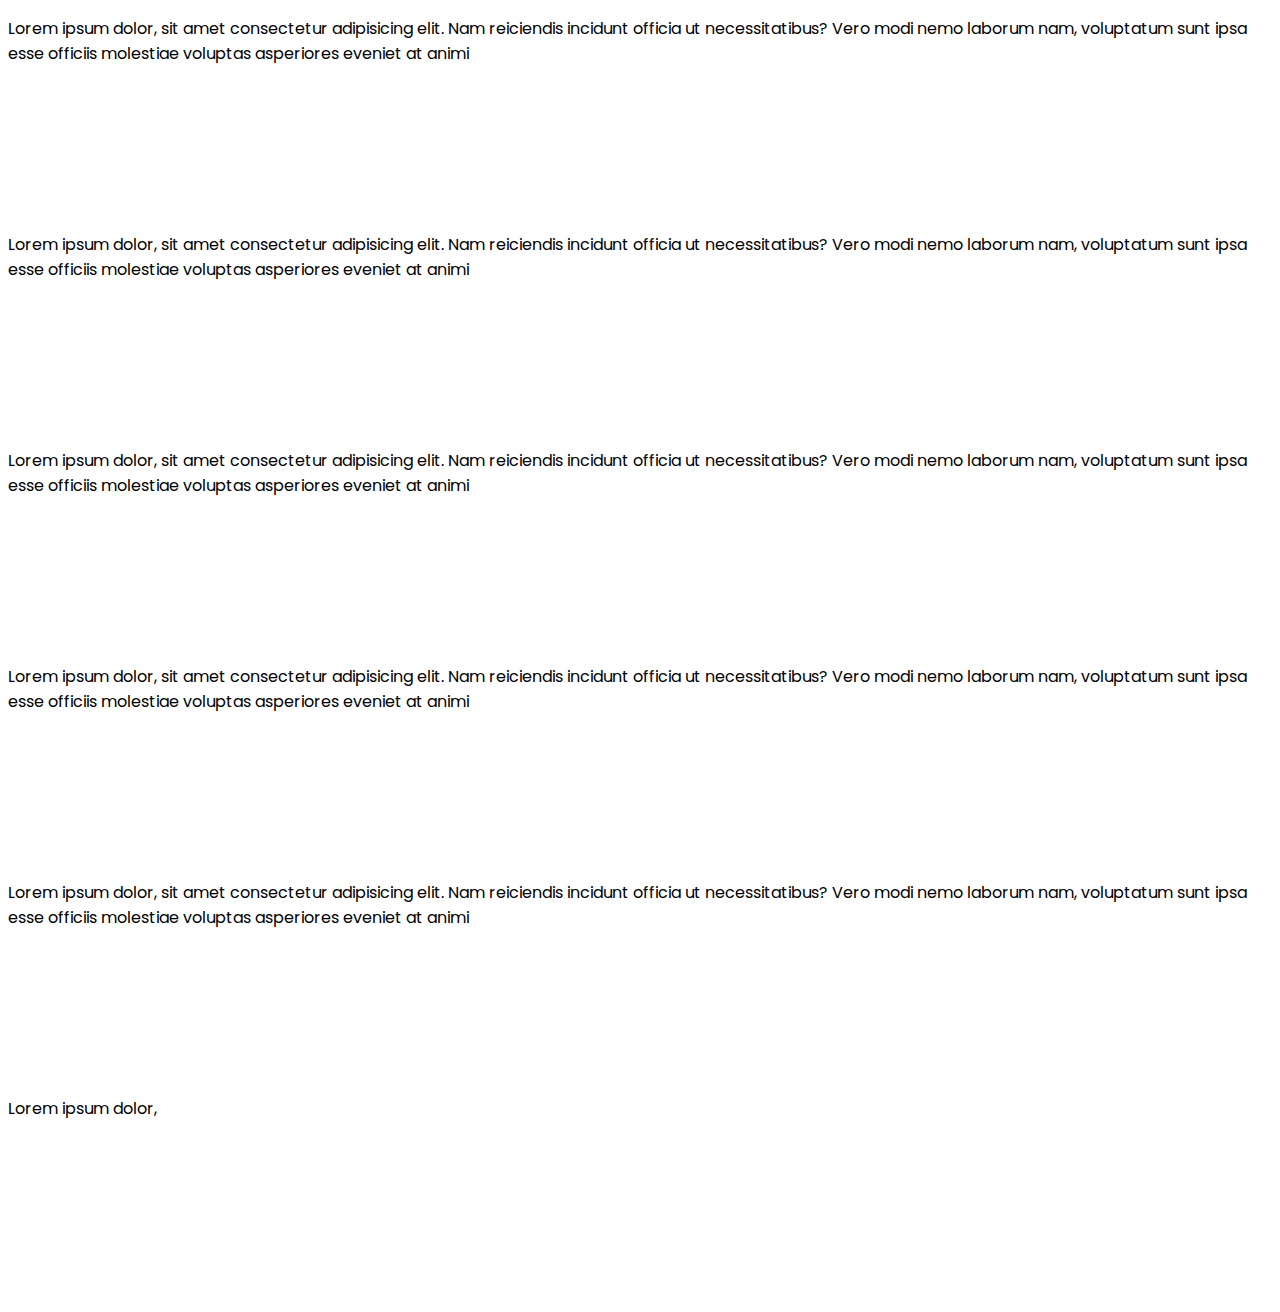
<file: catalogo.html>
<!DOCTYPE html>
<html lang="es">
<head>
    <meta charset="UTF-8">
    <meta http-equiv="X-UA-Compatible" content="IE=edge">
    <meta name="viewport" content="width=device-width, initial-scale=1.0">
    <title>Taller Rayo Makween</title>
    <link href="https://cdn.jsdelivr.net/npm/bootstrap@5.3.0-alpha1/dist/css/bootstrap.min.css" rel="stylesheet" integrity="sha384-GLhlTQ8iRABdZLl6O3oVMWSktQOp6b7In1Zl3/Jr59b6EGGoI1aFkw7cmDA6j6gD" crossorigin="anonymous">
    <link href="css/style.css" rel="stylesheet">
    <link rel="preconnect" href="https://fonts.googleapis.com">
    <link rel="preconnect" href="https://fonts.gstatic.com" crossorigin>
    <link href="https://fonts.googleapis.com/css2?family=Poppins:wght@400;500&display=swap" rel="stylesheet">
    <script src="https://cdn.jsdelivr.net/npm/@popperjs/core@2.11.6/dist/umd/popper.min.js" integrity="sha384-oBqDVmMz9ATKxIep9tiCxS/Z9fNfEXiDAYTujMAeBAsjFuCZSmKbSSUnQlmh/jp3" crossorigin="anonymous"></script>
    <script src="https://cdn.jsdelivr.net/npm/bootstrap@5.3.0-alpha1/dist/js/bootstrap.min.js" integrity="sha384-mQ93GR66B00ZXjt0YO5KlohRA5SY2XofN4zfuZxLkoj1gXtW8ANNCe9d5Y3eG5eD" crossorigin="anonymous"></script>
</head>

<div class="container">
  <div class="row">
    <div class="col-lg-4">
      <p class="border m-4 p-4"  style="height: 200px;">Lorem ipsum dolor, sit amet consectetur adipisicing elit. Nam reiciendis incidunt officia ut necessitatibus? Vero modi nemo laborum nam, voluptatum sunt ipsa esse officiis molestiae voluptas asperiores eveniet at animi</p>

    </div>
    <div class="col-lg-4">
      <p class="border m-4 p-4"  style="height: 200px;">Lorem ipsum dolor, sit amet consectetur adipisicing elit. Nam reiciendis incidunt officia ut necessitatibus? Vero modi nemo laborum nam, voluptatum sunt ipsa esse officiis molestiae voluptas asperiores eveniet at animi</p>

    </div>

    <div class="col-lg-4">
      <p class="border m-4 p-4"  style="height: 200px;">Lorem ipsum dolor, sit amet consectetur adipisicing elit. Nam reiciendis incidunt officia ut necessitatibus? Vero modi nemo laborum nam, voluptatum sunt ipsa esse officiis molestiae voluptas asperiores eveniet at animi</p>

    </div>
    <div class="col-lg-4" >
      <p class="border m-4 p-4" style="height: 200px;">Lorem ipsum dolor, sit amet consectetur adipisicing elit. Nam reiciendis incidunt officia ut necessitatibus? Vero modi nemo laborum nam, voluptatum sunt ipsa esse officiis molestiae voluptas asperiores eveniet at animi</p>

    </div>
    <div class="col-lg-4">
      <p class="border m-4 p-4 " style="height: 200px;">Lorem ipsum dolor, sit amet consectetur adipisicing elit. Nam reiciendis incidunt officia ut necessitatibus? Vero modi nemo laborum nam, voluptatum sunt ipsa esse officiis molestiae voluptas asperiores eveniet at animi</p>

    </div>
    <div class="col-lg-4">
      <p class="border m-4 p-4" style="height: 200px;">Lorem ipsum dolor, </p>

    </div>
  </div>
</div>
    
</body>
</file>
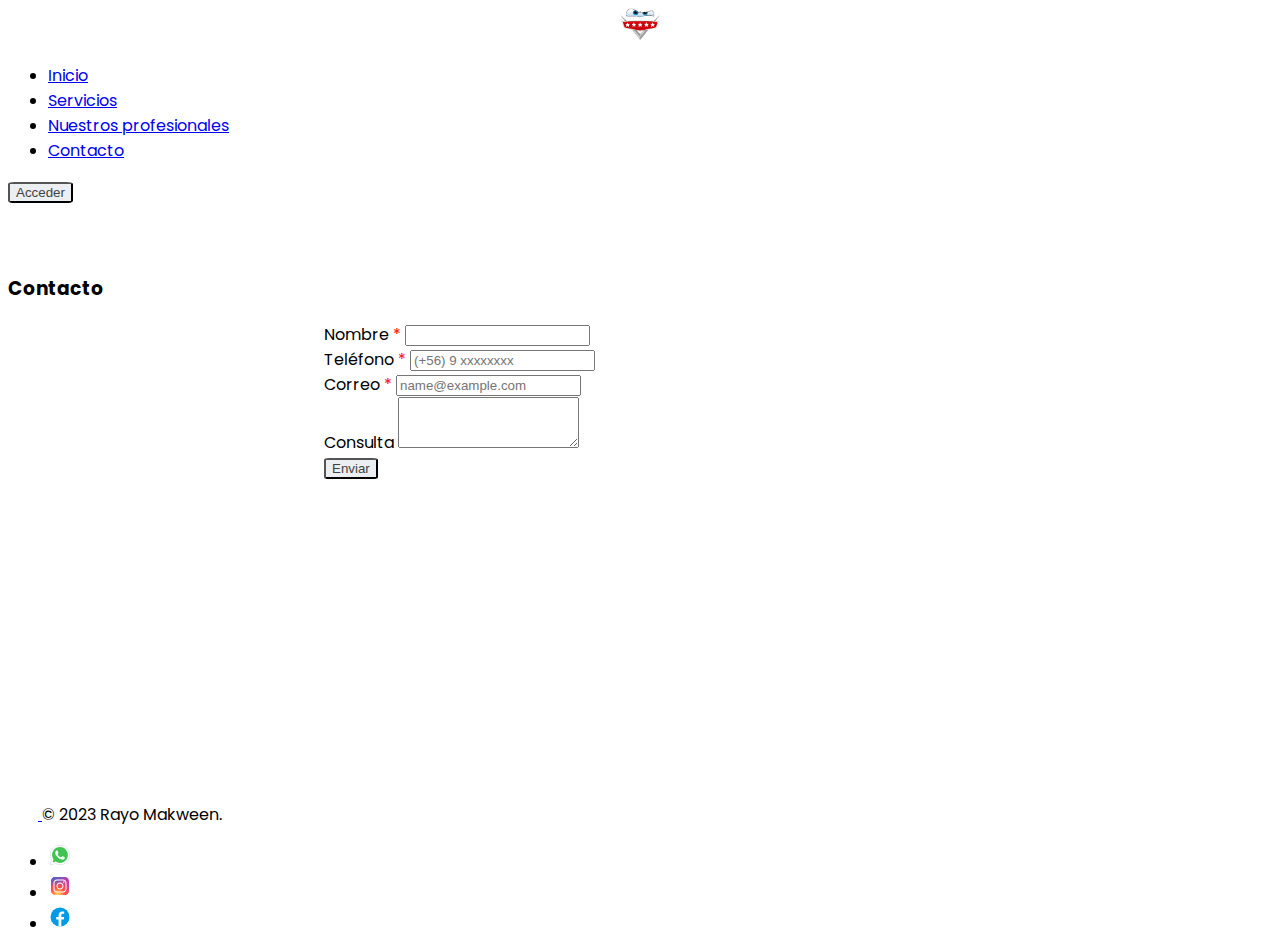
<file: contacto.html>
<!DOCTYPE html>
<html lang="es">
<head>
    <meta charset="UTF-8">
    <meta http-equiv="X-UA-Compatible" content="IE=edge">
    <meta name="viewport" content="width=device-width, initial-scale=1.0">
    <title>Taller Rayo Makween</title>
    <link href="https://cdn.jsdelivr.net/npm/bootstrap@5.3.0-alpha1/dist/css/bootstrap.min.css" rel="stylesheet" integrity="sha384-GLhlTQ8iRABdZLl6O3oVMWSktQOp6b7In1Zl3/Jr59b6EGGoI1aFkw7cmDA6j6gD" crossorigin="anonymous">
    <link href="css/style.css" rel="stylesheet">
    <link rel="preconnect" href="https://fonts.googleapis.com">
    <link rel="preconnect" href="https://fonts.gstatic.com" crossorigin>
    <link href="https://fonts.googleapis.com/css2?family=Poppins:wght@400;500&display=swap" rel="stylesheet">
    <script src="https://cdn.jsdelivr.net/npm/@popperjs/core@2.11.6/dist/umd/popper.min.js" integrity="sha384-oBqDVmMz9ATKxIep9tiCxS/Z9fNfEXiDAYTujMAeBAsjFuCZSmKbSSUnQlmh/jp3" crossorigin="anonymous"></script>
    <script src="https://cdn.jsdelivr.net/npm/bootstrap@5.3.0-alpha1/dist/js/bootstrap.min.js" integrity="sha384-mQ93GR66B00ZXjt0YO5KlohRA5SY2XofN4zfuZxLkoj1gXtW8ANNCe9d5Y3eG5eD" crossorigin="anonymous"></script>
</head>

<body>
    <header id="menu" class="p-3 dark">
        <div class="container">
          <div class="d-flex flex-wrap align-items-center justify-content-center justify-content-lg-start">
            <a href="#" class="logo d-flex align-items-center mb-2 mb-lg-0 text-white text-decoration-none">
              <img class="bi me-2" width="40" height="32" role="img" aria-label="Bootstrap" src="img/logo.png"></img>
            </a>
    
            <ul class="nav col-12 col-lg-auto me-lg-auto mb-2 justify-content-center mb-md-0">
              <li><a href="index.html" class="nav-link px-2 text-light">Inicio</a></li>
              <li><a href="#" class="nav-link px-2 text-light">Servicios</a></li>
              <li><a href="#" class="nav-link px-2 text-light">Nuestros profesionales</a></li>
              <li><a href="contacto.html" class="nav-link px-2 text-light">Contacto</a></li>
            </ul>

            <div class="text-end">
                <a href="login1.html"> <button class="btn btn-light rounded-pill px-3" type="button"> Acceder </button></a>
            </div>
          </div>
        </div>
    </header>

    <div class="row">
        <div class="col-lg-12 d-flex">
            <div class="content mx-auto align-self-center">
                <h3 class="align-text-center">Contacto</h3>
            </div>
        </div>
    </div>

    <div id="contacto">
        <div class="row">
            <div class="col-lg-12  ">
                    
                <div class="mb-3">
                    <label for="exampleFormControlInput1" class="form-label">Nombre <span class="asterisco">*</span></label>
                    <input type="name" class="form-control" id="nombreContacto" placeholder="">
                </div>

                <div class="mb-3">
                    <label for="exampleFormControlInput1" class="form-label">Teléfono <span class="asterisco">*</span></label>
                    <input type="name" class="form-control" id="numeroTelefonico" placeholder="(+56) 9 xxxxxxxx">
                </div>
                
                
                <div class="mb-3">
                    <label for="exampleFormControlInput1" class="form-label">Correo <span class="asterisco">*</span></label>
                    <input type="email" class="form-control" id="correoContacto" placeholder="name@example.com">
                </div>
                    <div class="mb-3">
                    <label for="exampleFormControlTextarea1" class="form-label">Consulta</label>
                    <textarea class="form-control" id="consulta" rows="3"></textarea>
                    </div>
                <button type="button" class="btn  me-2"> Enviar </button>
                
            </div>
        </div>
    </div>
    

    <div class="footer container-fluid">
        <footer class="d-flex flex-wrap justify-content-between align-items-center py-3 my-4 border-top">
            <div class="col-md-4 d-flex align-items-center">
            <a href="/" class="mb-3 me-2 mb-md-0 text-body-secondary text-decoration-none lh-1">
                <svg class="bi" width="30" height="24"><use xlink:href="#bootstrap"></use></svg>
            </a>
            <span class="mb-3 mb-md-0 text-body-secondary">© 2023 Rayo Makween.</span>
            </div>
        
            <ul class="nav col-md-4 justify-content-end list-unstyled d-flex">
            <li class="ms-3"><a class="text-body-secondary" href="#"><img src="img/icons8-whatsapp.svg" class="bi" width="24" height="24"></img></a></li>
            <li class="ms-3"><a class="text-body-secondary" href="#"><img src="img/icons8-instagram.svg"  class="bi" width="24" height="24"></img></a></li>
            <li class="ms-3"><a class="text-body-secondary" href="#"><img src="img/icons8-facebook-nuevo.svg" class="bi" width="24" height="24"></img></a></li>
            </ul>
        </footer>
    </div>
</body>
</file>
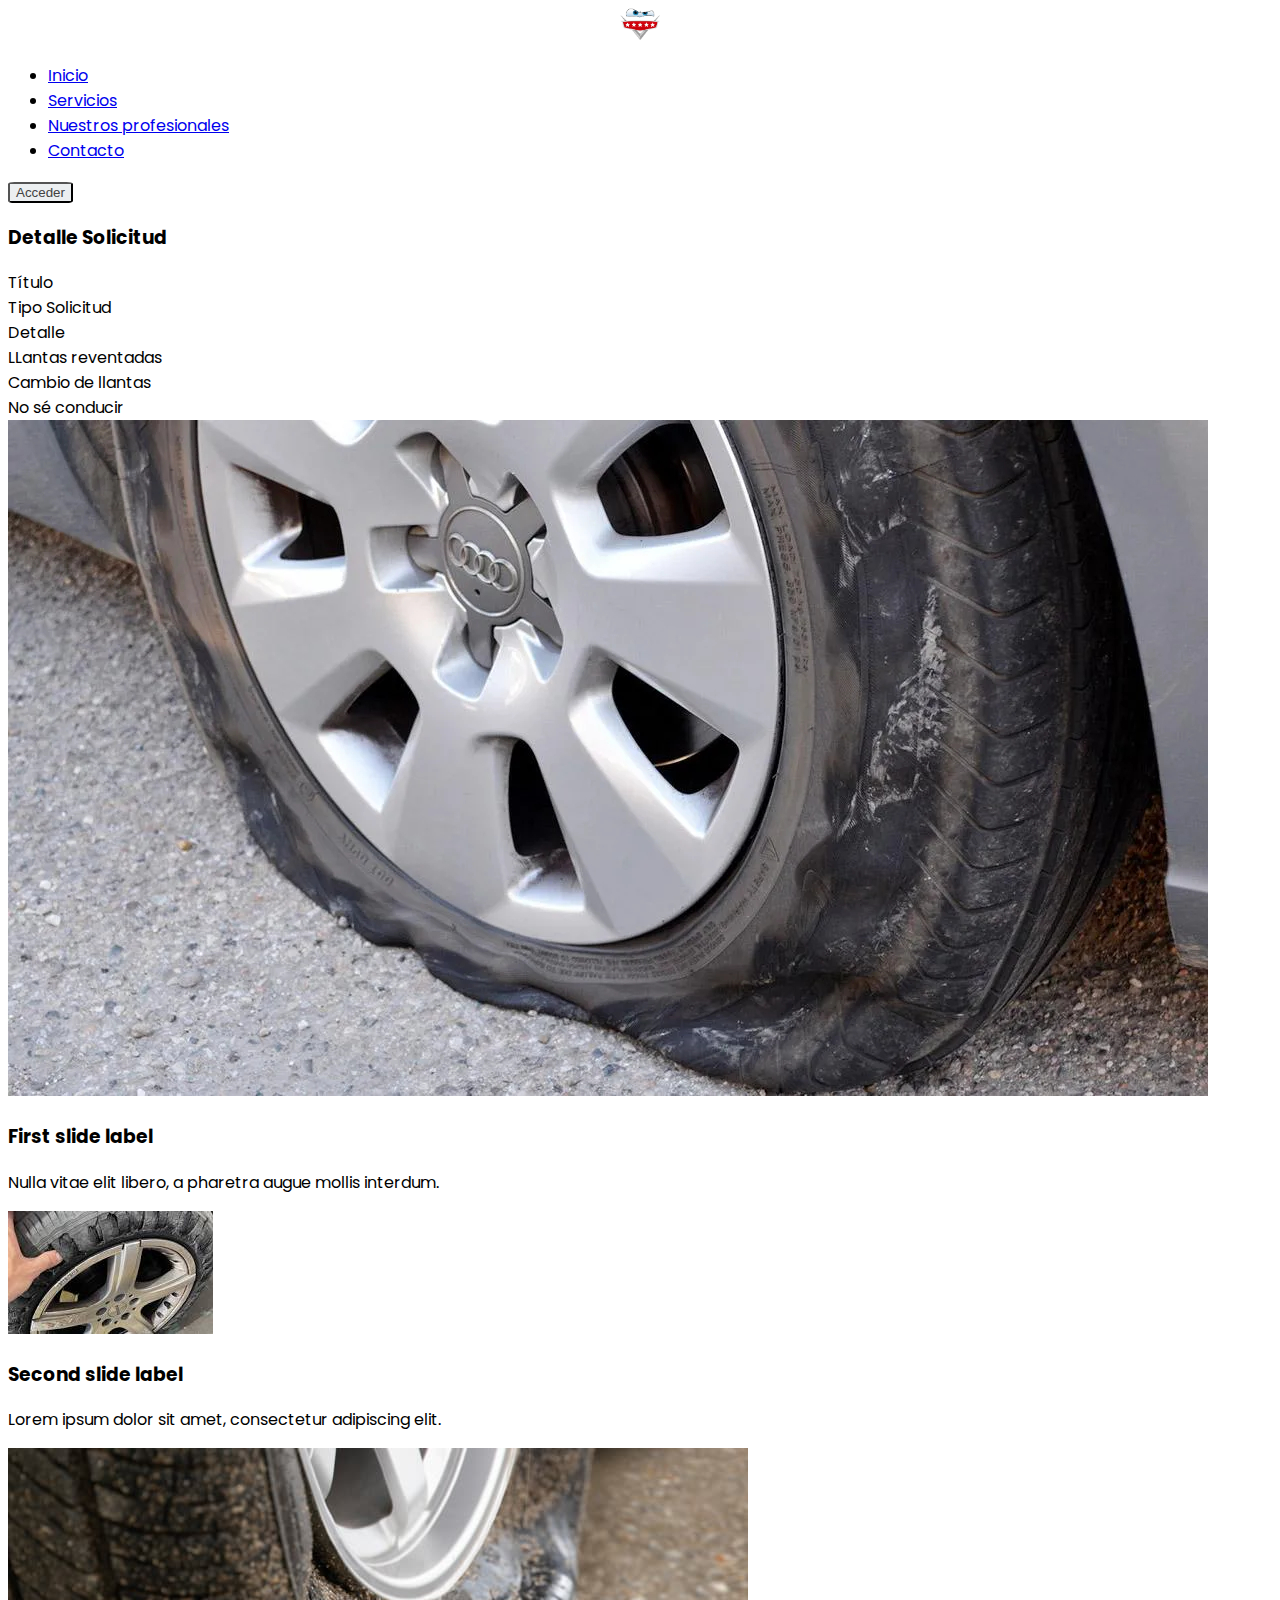
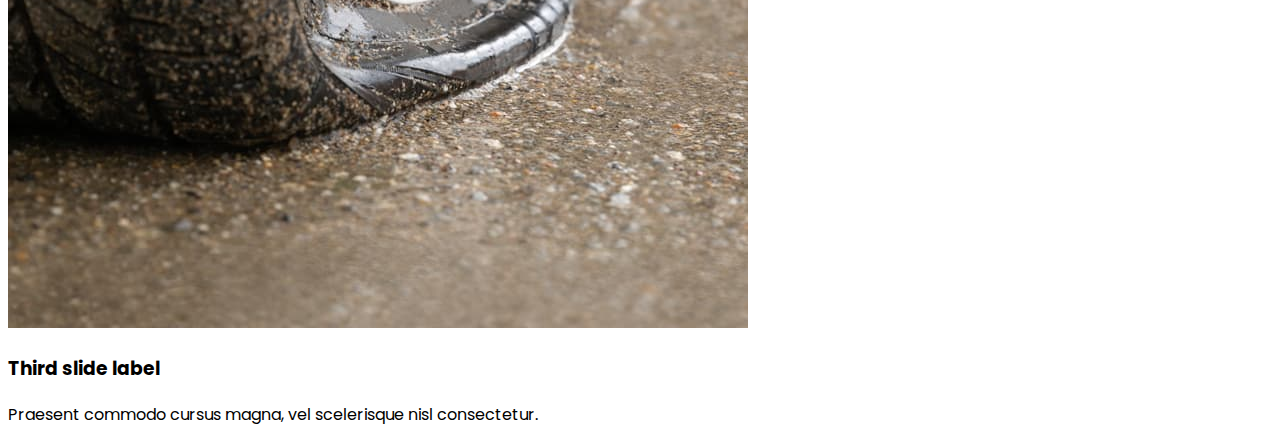
<file: detalle_trabajo.html>
<!DOCTYPE html>
<html lang="es">
  <head>
      <meta charset="UTF-8">
      <meta http-equiv="X-UA-Compatible" content="IE=edge">
      <meta name="viewport" content="width=device-width, initial-scale=1.0">
      <title>Taller Rayo Makween</title>
      <link href="https://cdn.jsdelivr.net/npm/bootstrap@5.3.0-alpha1/dist/css/bootstrap.min.css" rel="stylesheet" integrity="sha384-GLhlTQ8iRABdZLl6O3oVMWSktQOp6b7In1Zl3/Jr59b6EGGoI1aFkw7cmDA6j6gD" crossorigin="anonymous">
      <link href="css/style.css" rel="stylesheet">
      <link rel="preconnect" href="https://fonts.googleapis.com">
      <link rel="preconnect" href="https://fonts.gstatic.com" crossorigin>
      <link href="https://fonts.googleapis.com/css2?family=Poppins:wght@400;500&display=swap" rel="stylesheet">
      <script src="https://cdn.jsdelivr.net/npm/@popperjs/core@2.11.6/dist/umd/popper.min.js" integrity="sha384-oBqDVmMz9ATKxIep9tiCxS/Z9fNfEXiDAYTujMAeBAsjFuCZSmKbSSUnQlmh/jp3" crossorigin="anonymous"></script>
      <script src="https://cdn.jsdelivr.net/npm/bootstrap@5.3.0-alpha1/dist/js/bootstrap.min.js" integrity="sha384-mQ93GR66B00ZXjt0YO5KlohRA5SY2XofN4zfuZxLkoj1gXtW8ANNCe9d5Y3eG5eD" crossorigin="anonymous"></script>
  </head>
  <body>  
    <header id="menu" class="p-3 dark">
      <div class="container">
        <div class="d-flex flex-wrap align-items-center justify-content-center justify-content-lg-start">
          <a href="#" class="logo d-flex align-items-center mb-2 mb-lg-0 text-white text-decoration-none">
            <img class="bi me-2" width="40" height="32" role="img" aria-label="Bootstrap" src="img/logo.png"></img>
          </a>

          <ul class="nav col-12 col-lg-auto me-lg-auto mb-2 justify-content-center mb-md-0">
            <li><a href="#" class="nav-link px-2 text-light">Inicio</a></li>
            <li><a href="#" class="nav-link px-2 text-light">Servicios</a></li>
            <li><a href="perfil.html" class="nav-link px-2 text-light">Nuestros profesionales</a></li>
            <li><a href="contacto.html" class="nav-link px-2 text-light">Contacto</a></li>
          </ul>

          <div class="text-end">
            <a href="login.html"> <button class="btn btn-light rounded-pill px-3" type="button"> Acceder </button></a>
          </div>
        </div>
      </div>
    </header>    

    <div class="m-portlet">
        <div class="m-portlet__head">
          <div class="m-portlet__head-caption">
            <div class="m-portlet__head-title">
              <span class="m-portlet__head-icon"><i class="fa fa-file"></i></span>
              <h3 class="m-portlet__head-text">
                <h3 class="align-text-center">Detalle Solicitud</h3>
            </div>
          </div>
        </div>
    
        <div class="m-portlet__body">
          <div class=row>
            <div class="col-md-6">
              <label for="exampleFormControlInput1" class="form-label">Título </label><br>
              <label for="exampleFormControlInput1" class="form-label">Tipo Solicitud </label><br>
              <label for="exampleFormControlInput1" class="form-label">Detalle </label><br>
            </div>
            <div class="col-md-6">
              <label for="exampleFormControlInput1" class="form-label">LLantas reventadas </label><br>
              <label for="exampleFormControlInput1" class="form-label">Cambio de llantas </label><br>
              <label for="exampleFormControlInput1" class="form-label">No sé conducir </label><br>
            </div>
          </div>
        </div>
      </div>

      <Carousel activeIndex={index} onSelect={handleSelect}>
        <Carousel.Item>
          <img
            className="d-block w-100"
            src="img/trabajo1.jpg"
            alt="First slide"
          />
          <Carousel.Caption>
            <h3>First slide label</h3>
            <p>Nulla vitae elit libero, a pharetra augue mollis interdum.</p>
          </Carousel.Caption>
        </Carousel.Item>
        <Carousel.Item>
          <img
            className="d-block w-100"
            src="img/trabajo2.jpg"
            alt="Second slide"
          />
  
          <Carousel.Caption>
            <h3>Second slide label</h3>
            <p>Lorem ipsum dolor sit amet, consectetur adipiscing elit.</p>
          </Carousel.Caption>
        </Carousel.Item>
        <Carousel.Item>
          <img
            className="d-block w-100"
            src="img/trabajo3.jpg"
            alt="Third slide"
          />
  
          <Carousel.Caption>
            <h3>Third slide label</h3>
            <p>
              Praesent commodo cursus magna, vel scelerisque nisl consectetur.
            </p>
          </Carousel.Caption>
        </Carousel.Item>
      </Carousel>

  </body>
</html>
</file>
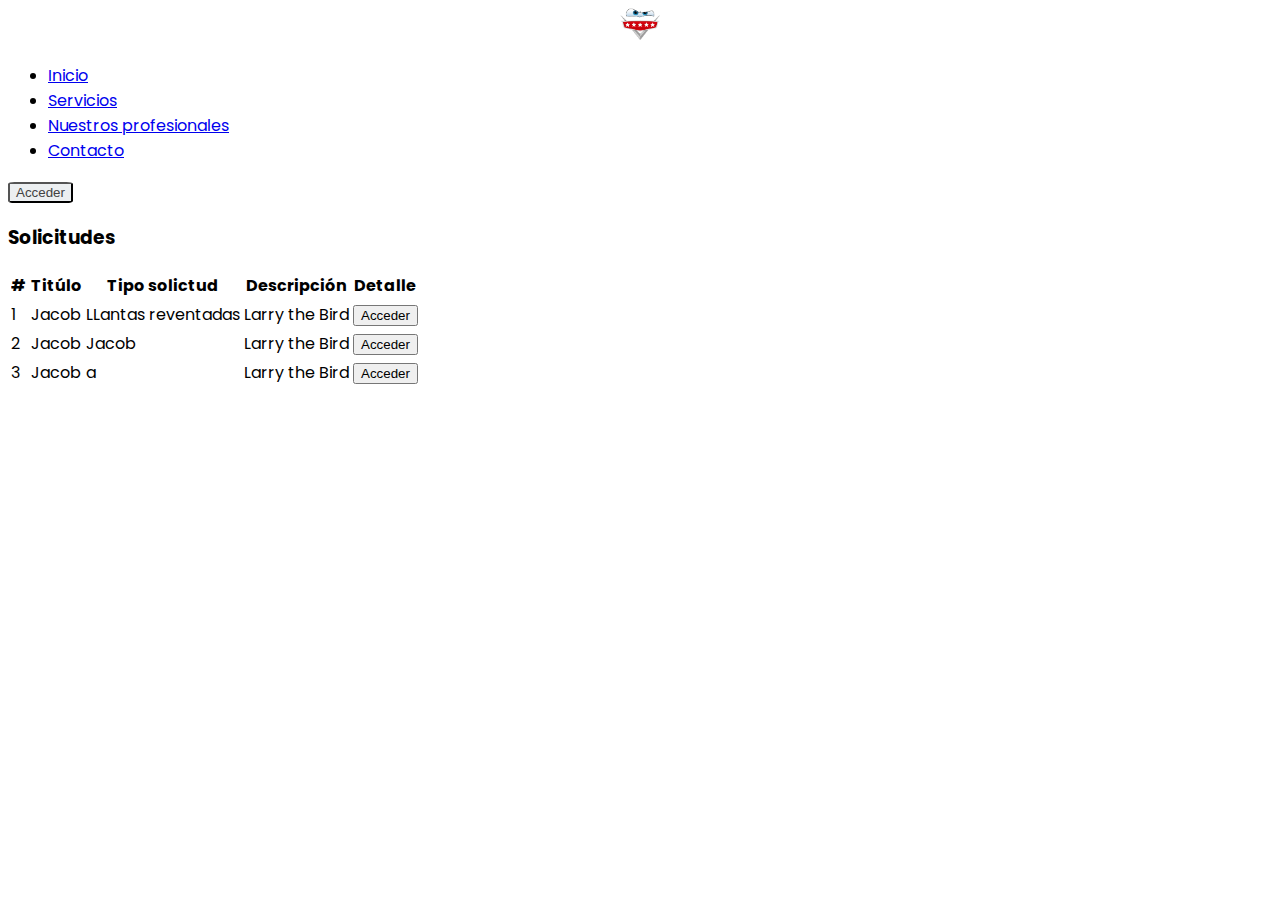
<file: lista_trabajos.html>
<!DOCTYPE html>
<html lang="es">
  <head>
      <meta charset="UTF-8">
      <meta http-equiv="X-UA-Compatible" content="IE=edge">
      <meta name="viewport" content="width=device-width, initial-scale=1.0">
      <title>Taller Rayo Makween</title>
      <link href="https://cdn.jsdelivr.net/npm/bootstrap@5.3.0-alpha1/dist/css/bootstrap.min.css" rel="stylesheet" integrity="sha384-GLhlTQ8iRABdZLl6O3oVMWSktQOp6b7In1Zl3/Jr59b6EGGoI1aFkw7cmDA6j6gD" crossorigin="anonymous">
      <link href="css/style.css" rel="stylesheet">
      <link rel="preconnect" href="https://fonts.googleapis.com">
      <link rel="preconnect" href="https://fonts.gstatic.com" crossorigin>
      <link href="https://fonts.googleapis.com/css2?family=Poppins:wght@400;500&display=swap" rel="stylesheet">
      <script src="https://cdn.jsdelivr.net/npm/@popperjs/core@2.11.6/dist/umd/popper.min.js" integrity="sha384-oBqDVmMz9ATKxIep9tiCxS/Z9fNfEXiDAYTujMAeBAsjFuCZSmKbSSUnQlmh/jp3" crossorigin="anonymous"></script>
      <script src="https://cdn.jsdelivr.net/npm/bootstrap@5.3.0-alpha1/dist/js/bootstrap.min.js" integrity="sha384-mQ93GR66B00ZXjt0YO5KlohRA5SY2XofN4zfuZxLkoj1gXtW8ANNCe9d5Y3eG5eD" crossorigin="anonymous"></script>
  </head>
  <body>  
    <header id="menu" class="p-3 dark">
      <div class="container">
        <div class="d-flex flex-wrap align-items-center justify-content-center justify-content-lg-start">
          <a href="#" class="logo d-flex align-items-center mb-2 mb-lg-0 text-white text-decoration-none">
            <img class="bi me-2" width="40" height="32" role="img" aria-label="Bootstrap" src="img/logo.png"></img>
          </a>

          <ul class="nav col-12 col-lg-auto me-lg-auto mb-2 justify-content-center mb-md-0">
            <li><a href="#" class="nav-link px-2 text-light">Inicio</a></li>
            <li><a href="#" class="nav-link px-2 text-light">Servicios</a></li>
            <li><a href="perfil.html" class="nav-link px-2 text-light">Nuestros profesionales</a></li>
            <li><a href="contacto.html" class="nav-link px-2 text-light">Contacto</a></li>
          </ul>

          <div class="text-end">
            <a href="login.html"> <button class="btn btn-light rounded-pill px-3" type="button"> Acceder </button></a>
          </div>
        </div>
      </div>
    </header>    
    <div class="m-portlet">
        <div class="m-portlet__head">
          <div class="m-portlet__head-caption">
            <div class="m-portlet__head-title">
              <span class="m-portlet__head-icon"><i class="fa fa-file"></i></span>
              <h3 class="m-portlet__head-text">
                <h3 class="align-text-center">Solicitudes</h3>
            </div>
          </div>
        </div>

            <Table>
                <thead>
                <tr>
                    <th>#</th>
                    <th>Titúlo</th>
                    <th>Tipo solictud</th>
                    <th colSpan={2}>Descripción</th>
                    <th>Detalle</th>
                </tr>
                </thead>
                <tbody>
                <tr>
                    <td>1</td>
                    <td>Jacob</td>
                    <td>LLantas reventadas</td>
                    <td colSpan={2}>Larry the Bird</td>
                    <td>
                        <a href="detalle_trabajo.html"> <button type="button"> Acceder </button></a>
                    </td>
                </tr>
                <tr>
                    <td>2</td>
                    <td>Jacob</td>
                    <td>Jacob</td>
                    <td colSpan={2}>Larry the Bird</td>
                    <td>
                        <a href="detalle_trabajo.html"> <button type="button"> Acceder </button></a>
                    </td>
                </tr>
                <tr>
                    <td>3</td>
                    <td>Jacob</td>
                    <td>a</td>
                    <td colSpan={2}>Larry the Bird</td>
                    <td>
                        <a href="detalle_trabajo.html"> <button type="button"> Acceder </button></a>
                    </td>
                </tr>
                </tbody>
            </Table>

  </body>
</html>
</file>
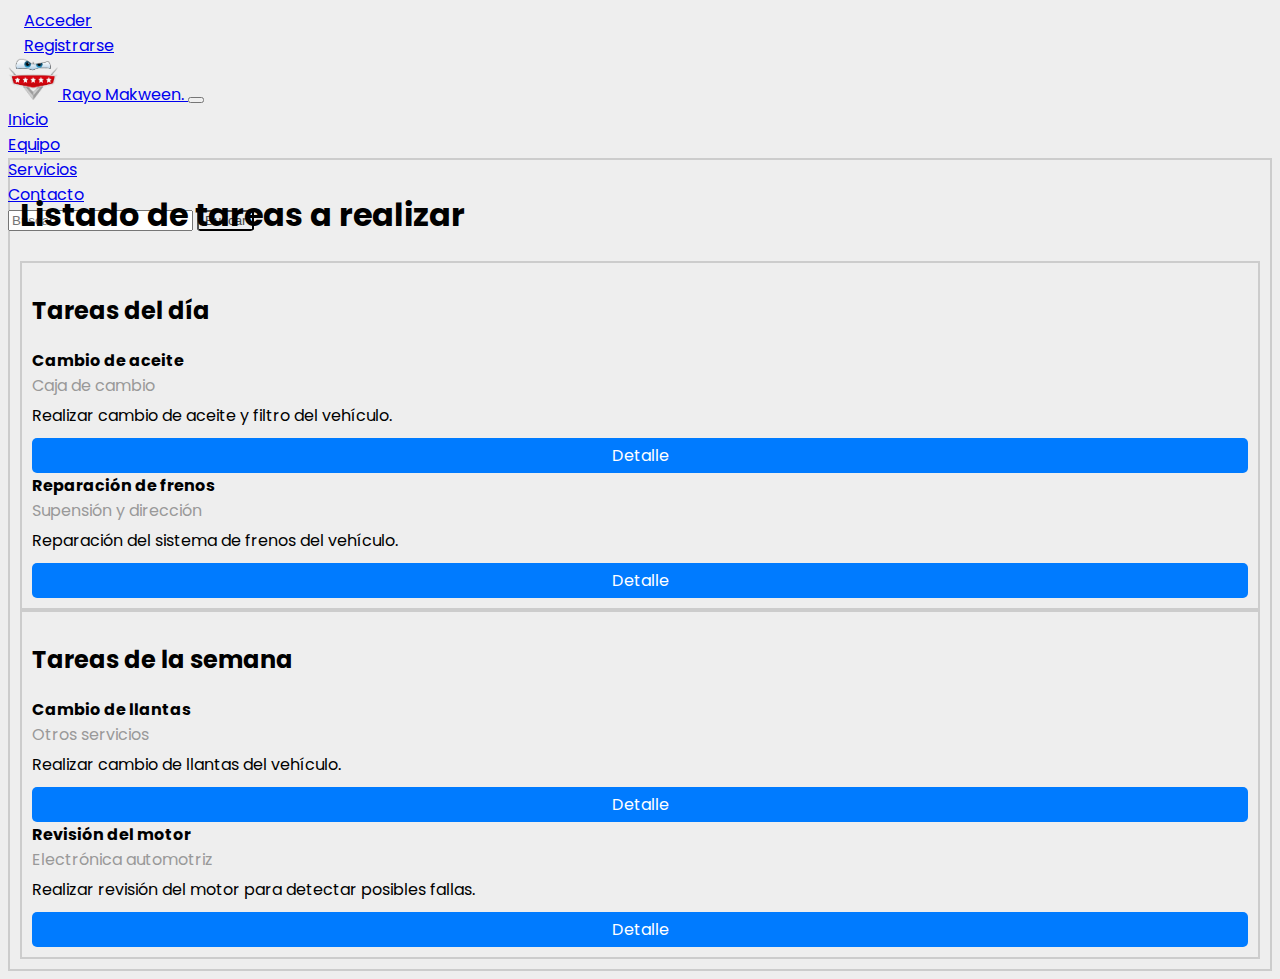
<file: listaTrabajos.html>
<!DOCTYPE html>
<html lang="es">
<head>
    <meta charset="UTF-8">
    <meta http-equiv="X-UA-Compatible" content="IE=edge">
    <meta name="viewport" content="width=device-width, initial-scale=1.0">
    <title>Taller Rayo Makween</title>
    <link href="https://cdn.jsdelivr.net/npm/bootstrap@5.3.0-alpha1/dist/css/bootstrap.min.css" rel="stylesheet" integrity="sha384-GLhlTQ8iRABdZLl6O3oVMWSktQOp6b7In1Zl3/Jr59b6EGGoI1aFkw7cmDA6j6gD" crossorigin="anonymous">
    <link href="css/style.css" rel="stylesheet">
    <link rel="preconnect" href="https://fonts.googleapis.com">
    <link rel="preconnect" href="https://fonts.gstatic.com" crossorigin>
    <link href="https://fonts.googleapis.com/css2?family=Poppins:wght@400;500&display=swap" rel="stylesheet">
    
    <script src="https://cdn.jsdelivr.net/npm/@popperjs/core@2.11.6/dist/umd/popper.min.js" integrity="sha384-oBqDVmMz9ATKxIep9tiCxS/Z9fNfEXiDAYTujMAeBAsjFuCZSmKbSSUnQlmh/jp3" crossorigin="anonymous"></script>
    <script src="https://cdn.jsdelivr.net/npm/bootstrap@5.3.0-alpha1/dist/js/bootstrap.min.js" integrity="sha384-mQ93GR66B00ZXjt0YO5KlohRA5SY2XofN4zfuZxLkoj1gXtW8ANNCe9d5Y3eG5eD" crossorigin="anonymous"></script>
    <style>
        ul {
          list-style-type: none;
          padding: 0;
          margin: 0;
        }
      </style>
</head>
<body style="background-color: #eee;">

<!--Inicio del header-->
  <nav class="py-2 bg-body-tertiary border-bottom">
    <div class="nav_loggin d-flex flex-wrap">
      <ul class="nav">
        <li class="nav-item"><a href="login.html" class="nav-link link-dark px-2">Acceder</a></li>
        <li class="nav-item"><a href="registro.html" class="nav-link link-dark px-2">Registrarse</a></li>
      </ul>
    </div>
  </nav>

<!--Fin del Header-->

<!--Inicio del navbar-->

<nav class="navbar navbar-expand-lg bg-body-tertiary">
  <div class="container-fluid">
    <a class="navbar-brand p-4" href="index.html">
      <img src="img/logo.png" alt="Logo" width="50" height=auto class="d-inline-block align-text-top ">
        Rayo Makween.  </a>
    <button class="navbar-toggler" type="button" data-bs-toggle="collapse" data-bs-target="#navbarSupportedContent" aria-controls="navbarSupportedContent" aria-expanded="false" aria-label="Toggle navigation">
      <span class="navbar-toggler-icon"></span>
    </button>
    <div class="collapse navbar-collapse" id="navbarSupportedContent">
      <ul class="navbar-nav me-auto mb-2 mb-lg-0">
        <li class="nav-item">
          <a class="nav-link " aria-current="page" href="index.html">Inicio </a>
        </li>
        <li class="nav-item">
          <a class="nav-link" href="nuestrosProfesionales.html">Equipo</a>
        </li>
        <li class="nav-item">
          <a class="nav-link" href="servicios.html">Servicios</a>
        </li>
        <li class="nav-item">
          <a class="nav-link" href="contacto.html">Contacto</a>
        </li>
      </ul>
      <form class="d-flex p-4" role="search">
        <input class="form-control me-2" type="search" placeholder="Buscar" aria-label="Buscar">
        <button class="btn btn-outline-success" type="submit">Buscar</button>
      </form>
    </div>
  </div>
</nav>

    <title class="centro">Listado de tareas</title>
    <div class="listado-tareas">
        <h1>Listado de tareas a realizar</h1>
        <div class="listado-tareas">
            <h2>Tareas del día</h2>
            <ul>
            <li>
                <div class="titulo">Cambio de aceite</div>
                <div class="servicio">Caja de cambio</div>
                <div class="descripcion">Realizar cambio de aceite y filtro del vehículo.</div>
                <a href="#" class="detalle">Detalle</a>
            </li>
            <li>
                <div class="titulo">Reparación de frenos</div>
                <div class="servicio">Supensión y dirección</div>
                <div class="descripcion">Reparación del sistema de frenos del vehículo.</div>
                <a href="#" class="detalle">Detalle</a>
            </li>
            </ul>
        </div>
    
        <div class="listado-tareas">
            <h2>Tareas de la semana</h2>
            <ul>
            <li>
                <div class="titulo">Cambio de llantas</div>
                <div class="servicio">Otros servicios</div>
                <div class="descripcion">Realizar cambio de llantas del vehículo.</div>
                <a href="trabajo.html" class="detalle">Detalle</a>
            </li>
            <li>
                <div class="titulo">Revisión del motor</div>
                <div class="servicio">Electrónica automotriz</div>
                <div class="descripcion">Realizar revisión del motor para detectar posibles fallas.</div>
                <a href="#" class="detalle">Detalle</a>
            </li>
            </ul>
        </div>
    </div>
  </body>
</html>
</file>
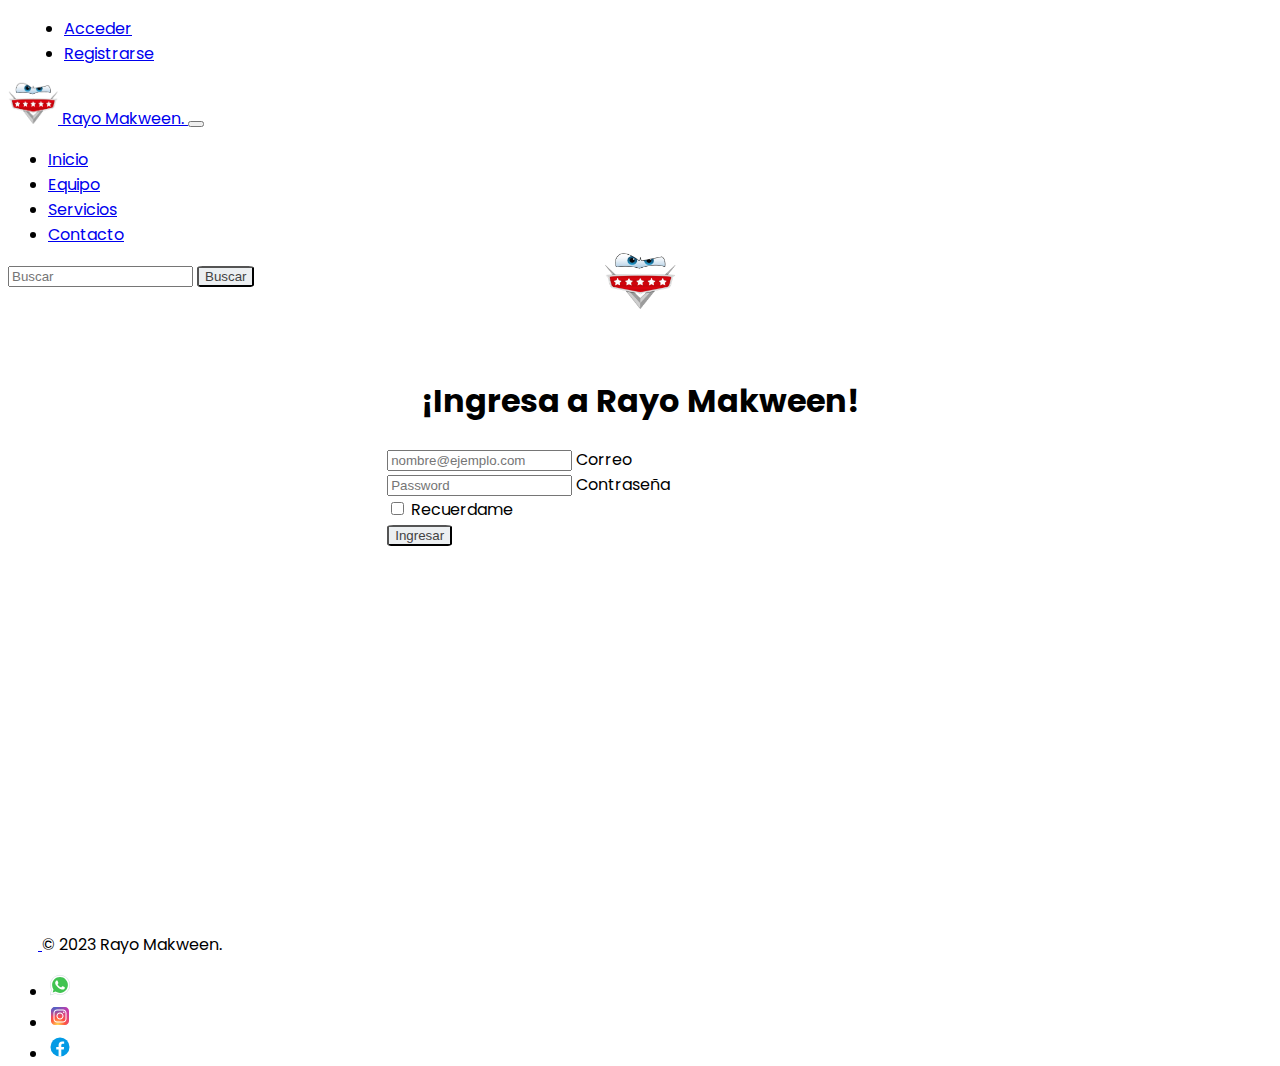
<file: login.html>
<!DOCTYPE html>
<html lang="es">
<head>
    <meta charset="UTF-8">
    <meta http-equiv="X-UA-Compatible" content="IE=edge">
    <meta name="viewport" content="width=device-width, initial-scale=1.0">
    <title>Taller Rayo Makween</title>
    <link href="https://cdn.jsdelivr.net/npm/bootstrap@5.3.0-alpha1/dist/css/bootstrap.min.css" rel="stylesheet" integrity="sha384-GLhlTQ8iRABdZLl6O3oVMWSktQOp6b7In1Zl3/Jr59b6EGGoI1aFkw7cmDA6j6gD" crossorigin="anonymous">
    <link href="css/style.css" rel="stylesheet">
    <link rel="preconnect" href="https://fonts.googleapis.com">
    <link rel="preconnect" href="https://fonts.gstatic.com" crossorigin>
    <link href="https://fonts.googleapis.com/css2?family=Poppins:wght@400;500&display=swap" rel="stylesheet">
    
    <script src="https://cdn.jsdelivr.net/npm/@popperjs/core@2.11.6/dist/umd/popper.min.js" integrity="sha384-oBqDVmMz9ATKxIep9tiCxS/Z9fNfEXiDAYTujMAeBAsjFuCZSmKbSSUnQlmh/jp3" crossorigin="anonymous"></script>
    <script src="https://cdn.jsdelivr.net/npm/bootstrap@5.3.0-alpha1/dist/js/bootstrap.min.js" integrity="sha384-mQ93GR66B00ZXjt0YO5KlohRA5SY2XofN4zfuZxLkoj1gXtW8ANNCe9d5Y3eG5eD" crossorigin="anonymous"></script>

</head>
<body>

<!--Inicio del header-->
  <nav class="py-2 bg-body-tertiary border-bottom">
    <div class="nav_loggin d-flex flex-wrap">
      <ul class="nav">
        <li class="nav-item"><a href="login.html" class="nav-link link-dark px-2">Acceder</a></li>
        <li class="nav-item"><a href="registro.html" class="nav-link link-dark px-2">Registrarse</a></li>
      </ul>
    </div>
  </nav>

<!--Fin del Header-->

<!--Inicio del navbar-->

<nav class="navbar navbar-expand-lg bg-body-tertiary">
  <div class="container-fluid">
    <a class="navbar-brand p-4" href="index.html">
      <img src="img/logo.png" alt="Logo" width="50" height=auto class="d-inline-block align-text-top ">
        Rayo Makween.  </a>
    <button class="navbar-toggler" type="button" data-bs-toggle="collapse" data-bs-target="#navbarSupportedContent" aria-controls="navbarSupportedContent" aria-expanded="false" aria-label="Toggle navigation">
      <span class="navbar-toggler-icon"></span>
    </button>
    <div class="collapse navbar-collapse" id="navbarSupportedContent">
      <ul class="navbar-nav me-auto mb-2 mb-lg-0">
        <li class="nav-item">
          <a class="nav-link " aria-current="page" href="index.html">Inicio </a>
        </li>
        <li class="nav-item">
          <a class="nav-link" href="nuestrosProfesionales.html">Equipo</a>
        </li>
        <li class="nav-item">
          <a class="nav-link" href="servicios.html">Servicios</a>
        </li>
        <li class="nav-item">
          <a class="nav-link" href="contacto.html">Contacto</a>
        </li>
      </ul>
      <form class="d-flex p-4" role="search">
        <input class="form-control me-2" type="search" placeholder="Buscar" aria-label="Buscar">
        <button class="btn btn-outline-success" type="submit">Buscar</button>
      </form>
    </div>
  </div>
</nav>

<!--Fin del Navbar-->



<div class="formulario-loggin">
  <div class="row">
    <div class="col-lg-12 ">
      <main class="form-signin">
        <form >
          <div class="logo">
            <img id=logo  src="img/logo.png" >
            <h1 class="h4 mb-3 fw-normal">¡Ingresa a Rayo Makween!</h1>
          </div>
          
      
          <div class="form-floating">
            <input type="email" class="form-control" id="floatingInput" placeholder="nombre@ejemplo.com">
            <label for="floatingInput">Correo</label>
          </div>
          <div class="form-floating">
            <input type="password" class="form-control" id="floatingPassword" placeholder="Password">
            <label for="floatingPassword">Contraseña</label>
          </div>
      
          <div class="checkbox mb-3">
            <label>
              <input type="checkbox" value="remember-me"> Recuerdame
            </label>
          </div>
          <a href="Profesionales.html"><button class="w-100 btn" type="button"> Ingresar </button></a>
        </form>
      </main>
    </div>
  </div>  
</div>

<div class="footer container-fluid">
  <footer class="d-flex flex-wrap justify-content-between align-items-center py-3 my-4 border-top">
      <div class="col-md-4 d-flex align-items-center">
      <a href="/" class="mb-3 me-2 mb-md-0 text-body-secondary text-decoration-none lh-1">
          <svg class="bi" width="30" height="24"><use xlink:href="#bootstrap"></use></svg>
      </a>
      <span class="mb-3 mb-md-0 text-body-secondary">© 2023 Rayo Makween.</span>
      </div>
  
      <ul class="nav col-md-4 justify-content-end list-unstyled d-flex">
      <li class="ms-3"><a class="text-body-secondary" href="#"><img src="img/icons8-whatsapp.svg" class="bi" width="24" height="24"></img></a></li>
      <li class="ms-3"><a class="text-body-secondary" href="#"><img src="img/icons8-instagram.svg"  class="bi" width="24" height="24"></img></a></li>
      <li class="ms-3"><a class="text-body-secondary" href="#"><img src="img/icons8-facebook-nuevo.svg" class="bi" width="24" height="24"></img></a></li>
      </ul>
  </footer>
</div>
    


  


</body>
</file>
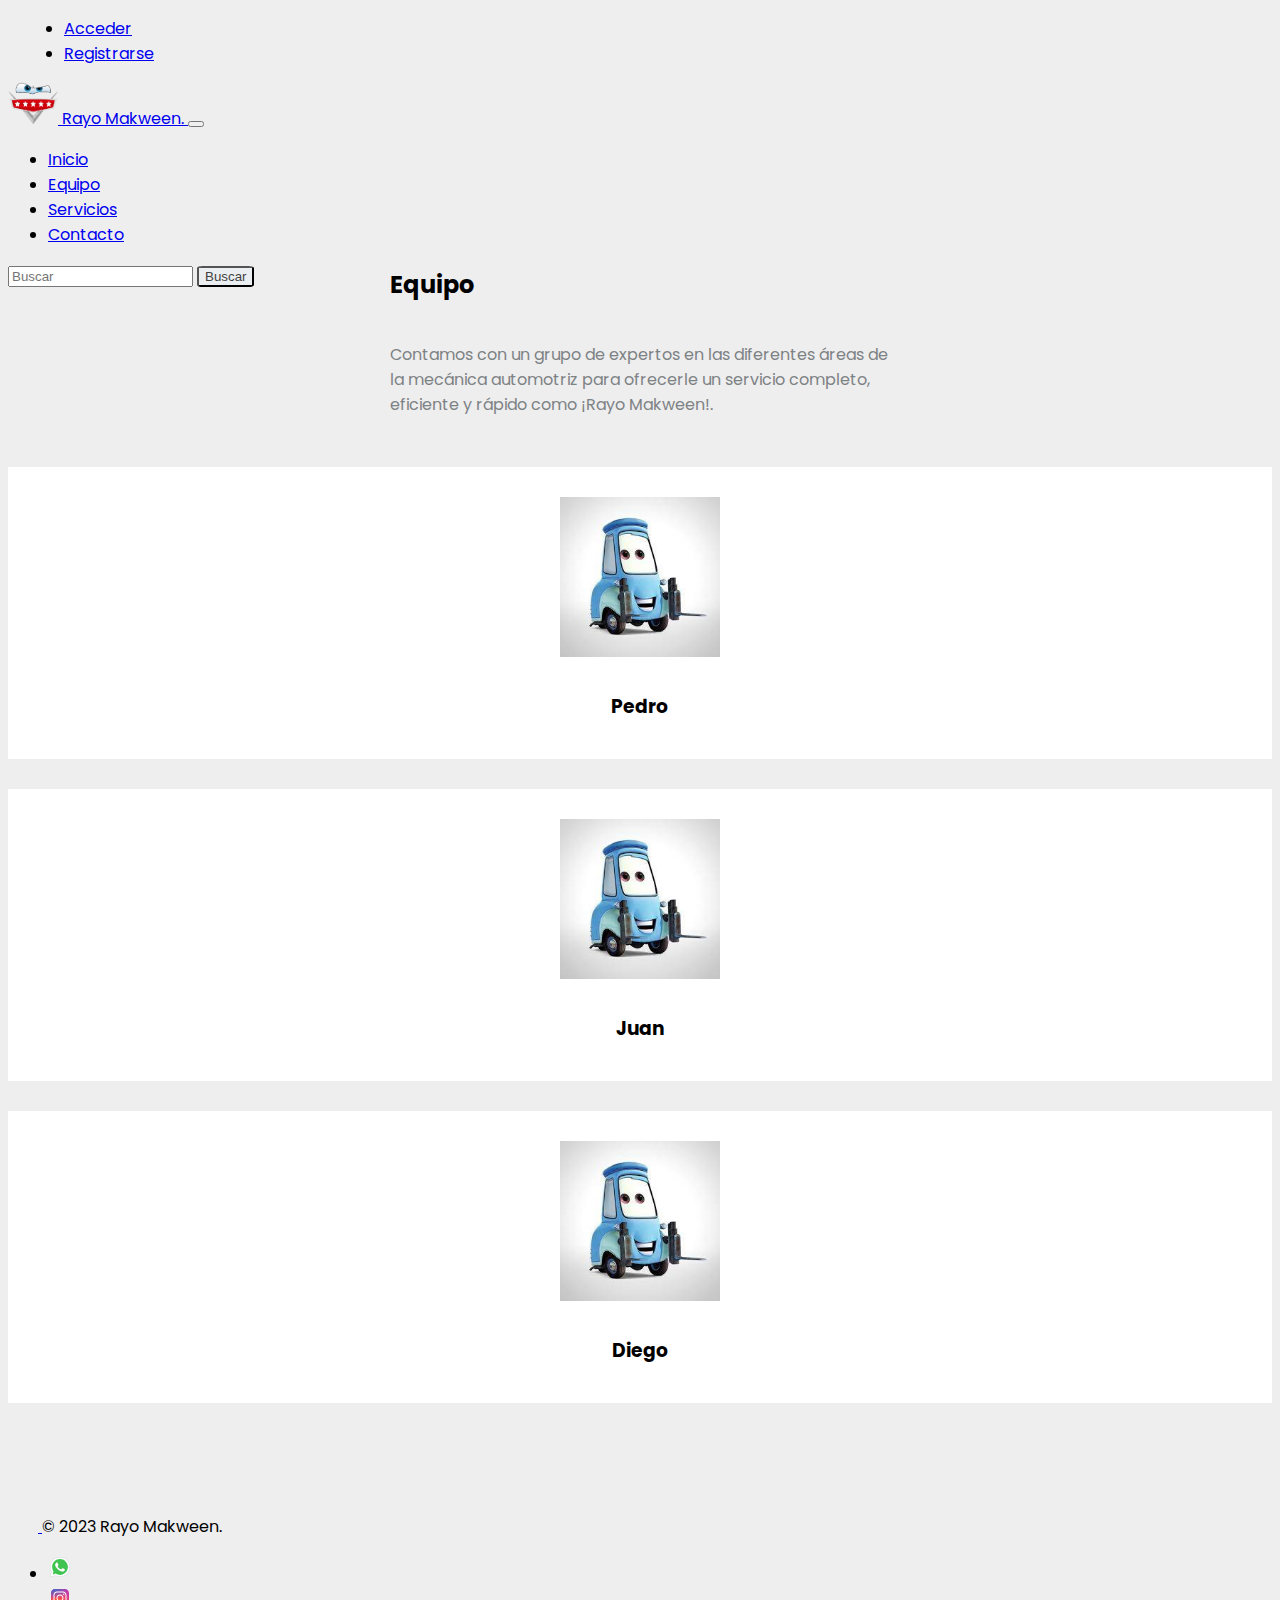
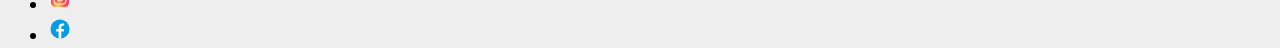
<file: nuestrosProfesionales.html>
<!DOCTYPE html>
<html lang="es">
<head>
    <meta charset="UTF-8">
    <meta http-equiv="X-UA-Compatible" content="IE=edge">
    <meta name="viewport" content="width=device-width, initial-scale=1.0">
    <title>Taller Rayo Makween</title>
    <link href="https://cdn.jsdelivr.net/npm/bootstrap@5.3.0-alpha1/dist/css/bootstrap.min.css" rel="stylesheet" integrity="sha384-GLhlTQ8iRABdZLl6O3oVMWSktQOp6b7In1Zl3/Jr59b6EGGoI1aFkw7cmDA6j6gD" crossorigin="anonymous">
    <link href="css/style.css" rel="stylesheet">
    <link rel="preconnect" href="https://fonts.googleapis.com">
    <link rel="preconnect" href="https://fonts.gstatic.com" crossorigin>
    <link href="https://fonts.googleapis.com/css2?family=Poppins:wght@400;500&display=swap" rel="stylesheet">
    
    <script src="https://cdn.jsdelivr.net/npm/@popperjs/core@2.11.6/dist/umd/popper.min.js" integrity="sha384-oBqDVmMz9ATKxIep9tiCxS/Z9fNfEXiDAYTujMAeBAsjFuCZSmKbSSUnQlmh/jp3" crossorigin="anonymous"></script>
    <script src="https://cdn.jsdelivr.net/npm/bootstrap@5.3.0-alpha1/dist/js/bootstrap.min.js" integrity="sha384-mQ93GR66B00ZXjt0YO5KlohRA5SY2XofN4zfuZxLkoj1gXtW8ANNCe9d5Y3eG5eD" crossorigin="anonymous"></script>

</head>
<body style="background-color: #eee;">

<!--Inicio del header-->
  <nav class="py-2 bg-body-tertiary border-bottom">
    <div class="nav_loggin d-flex flex-wrap">
      <ul class="nav">
        <li class="nav-item"><a href="login.html" class="nav-link link-dark px-2">Acceder</a></li>
        <li class="nav-item"><a href="registro.html" class="nav-link link-dark px-2">Registrarse</a></li>
      </ul>
    </div>
  </nav>

<!--Fin del Header-->

<!--Inicio del navbar-->

<nav class="navbar navbar-expand-lg bg-body-tertiary">
  <div class="container-fluid">
    <a class="navbar-brand p-4" href="index.html">
      <img src="img/logo.png" alt="Logo" width="50" height=auto class="d-inline-block align-text-top ">
        Rayo Makween.  </a>
    <button class="navbar-toggler" type="button" data-bs-toggle="collapse" data-bs-target="#navbarSupportedContent" aria-controls="navbarSupportedContent" aria-expanded="false" aria-label="Toggle navigation">
      <span class="navbar-toggler-icon"></span>
    </button>
    <div class="collapse navbar-collapse" id="navbarSupportedContent">
      <ul class="navbar-nav me-auto mb-2 mb-lg-0">
        <li class="nav-item">
          <a class="nav-link " aria-current="page" href="index.html">Inicio </a>
        </li>
        <li class="nav-item">
          <a class="nav-link" href="nuestrosProfesionales.html">Equipo</a>
        </li>
        <li class="nav-item">
          <a class="nav-link" href="servicios.html">Servicios</a>
        </li>
        <li class="nav-item">
          <a class="nav-link" href="contacto.html">Contacto</a>
        </li>
      </ul>
      <form class="d-flex p-4" role="search">
        <input class="form-control me-2" type="search" placeholder="Buscar" aria-label="Buscar">
        <button class="btn btn-outline-success" type="submit">Buscar</button>
      </form>
    </div>
  </div>
</nav>

<!--Fin del Navbar-->
  ​
<body>
    <div class="team-boxed">
        <div class="container">
            <div class="intro">
                <h2 class="text-center">Equipo </h2>
                <p class="text-center">Contamos con un grupo de expertos en las diferentes áreas de la mecánica automotriz para ofrecerle un servicio completo, eficiente y rápido como ¡Rayo Makween!.</p>
            </div>
            <div class="row people">
                <div class="col-md-6 col-lg-4 item">
                    <div class="box"><img class="rounded-circle" src="img/luigi.jpg">
                        <h3 class="name">Pedro</h3>
                        
                    </div>
                </div>
                <div class="col-md-6 col-lg-4 item">
                    <div class="box"><img class="rounded-circle" src="img/luigi.jpg">
                        <h3 class="name">Juan</h3>
                        
                        
                    </div>
                </div>
                <div class="col-md-6 col-lg-4 item">
                    <div class="box"><img class="rounded-circle" src="img/luigi.jpg">
                        <h3 class="name">Diego</h3>
                        
                        
                    </div>
                </div>
            </div>
        </div>
    </div>
    <script src="https://cdnjs.cloudflare.com/ajax/libs/jquery/3.2.1/jquery.min.js"></script>
    <script src="https://cdnjs.cloudflare.com/ajax/libs/twitter-bootstrap/4.1.3/js/bootstrap.bundle.min.js"></script>
</body>
​
</html>


<div class="footer container-fluid">
<footer class="d-flex flex-wrap justify-content-between align-items-center py-3 my-4 border-top">
    <div class="col-md-4 d-flex align-items-center">
    <a href="/" class="mb-3 me-2 mb-md-0 text-body-secondary text-decoration-none lh-1">
        <svg class="bi" width="30" height="24"><use xlink:href="#bootstrap"></use></svg>
    </a>
    <span class="mb-3 mb-md-0 text-body-secondary">© 2023 Rayo Makween.</span>
    </div>

    <ul class="nav col-md-4 justify-content-end list-unstyled d-flex">
    <li class="ms-3"><a class="text-body-secondary" href="#"><img src="img/icons8-whatsapp.svg" class="bi" width="24" height="24"></img></a></li>
    <li class="ms-3"><a class="text-body-secondary" href="#"><img src="img/icons8-instagram.svg"  class="bi" width="24" height="24"></img></a></li>
    <li class="ms-3"><a class="text-body-secondary" href="#"><img src="img/icons8-facebook-nuevo.svg" class="bi" width="24" height="24"></img></a></li>
    </ul>
</footer>
</div>


</body>
</html>
</file>
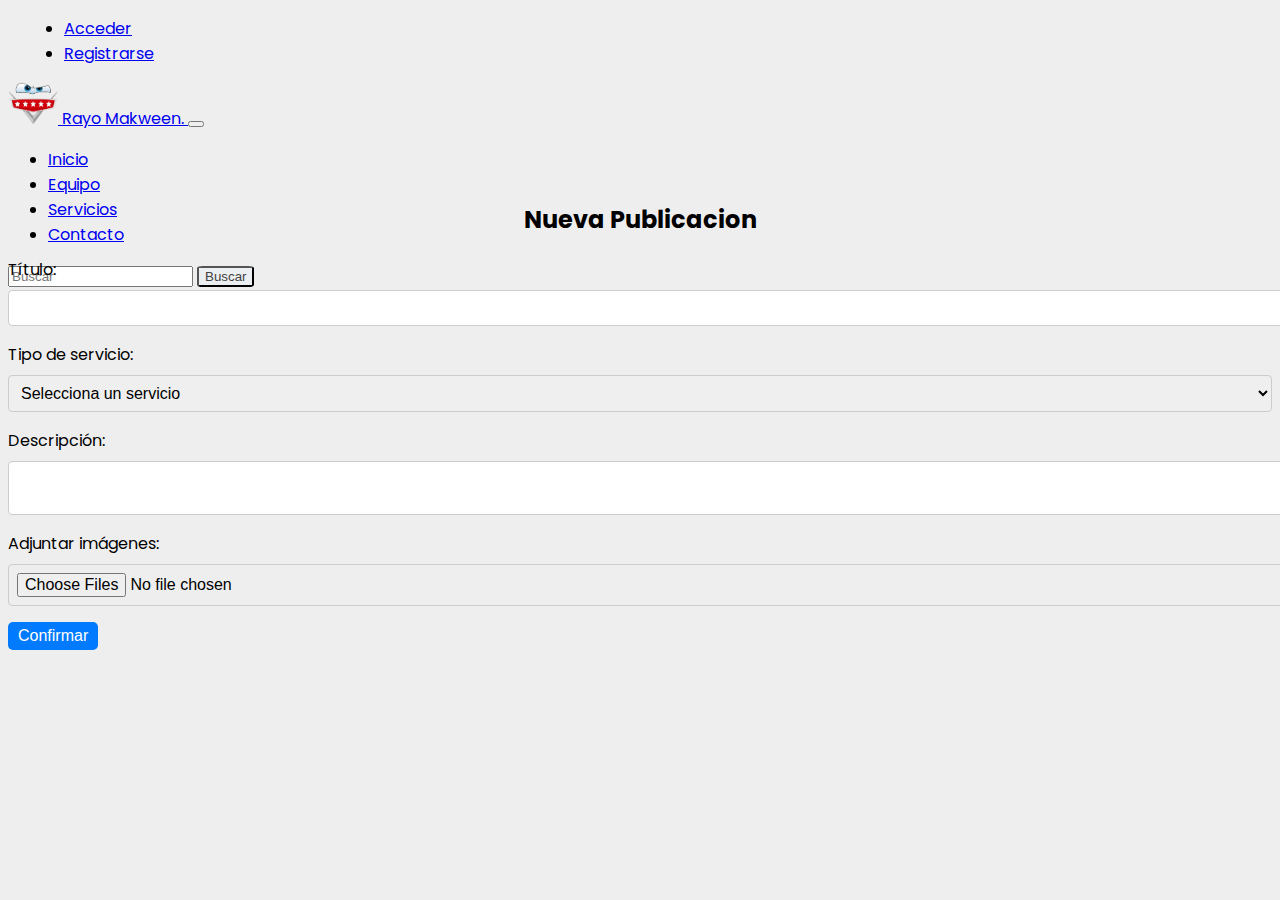
<file: nuevaPublicacion.html>
<!DOCTYPE html>
<html lang="es">
<head>
    <meta charset="UTF-8">
    <meta http-equiv="X-UA-Compatible" content="IE=edge">
    <meta name="viewport" content="width=device-width, initial-scale=1.0">
    <title>Taller Rayo Makween</title>
    <link href="https://cdn.jsdelivr.net/npm/bootstrap@5.3.0-alpha1/dist/css/bootstrap.min.css" rel="stylesheet" integrity="sha384-GLhlTQ8iRABdZLl6O3oVMWSktQOp6b7In1Zl3/Jr59b6EGGoI1aFkw7cmDA6j6gD" crossorigin="anonymous">
    <link href="css/style.css" rel="stylesheet">
    <link rel="preconnect" href="https://fonts.googleapis.com">
    <link rel="preconnect" href="https://fonts.gstatic.com" crossorigin>
    <link href="https://fonts.googleapis.com/css2?family=Poppins:wght@400;500&display=swap" rel="stylesheet">
    
    <script src="https://cdn.jsdelivr.net/npm/@popperjs/core@2.11.6/dist/umd/popper.min.js" integrity="sha384-oBqDVmMz9ATKxIep9tiCxS/Z9fNfEXiDAYTujMAeBAsjFuCZSmKbSSUnQlmh/jp3" crossorigin="anonymous"></script>
    <script src="https://cdn.jsdelivr.net/npm/bootstrap@5.3.0-alpha1/dist/js/bootstrap.min.js" integrity="sha384-mQ93GR66B00ZXjt0YO5KlohRA5SY2XofN4zfuZxLkoj1gXtW8ANNCe9d5Y3eG5eD" crossorigin="anonymous"></script>

</head>
<body style="background-color: #eee;">

<!--Inicio del header-->
  <nav class="py-2 bg-body-tertiary border-bottom">
    <div class="nav_loggin d-flex flex-wrap">
      <ul class="nav">
        <li class="nav-item"><a href="login.html" class="nav-link link-dark px-2">Acceder</a></li>
        <li class="nav-item"><a href="registro.html" class="nav-link link-dark px-2">Registrarse</a></li>
      </ul>
    </div>
  </nav>

<!--Fin del Header-->

<!--Inicio del navbar-->

<nav class="navbar navbar-expand-lg bg-body-tertiary">
  <div class="container-fluid">
    <a class="navbar-brand p-4" href="index.html">
      <img src="img/logo.png" alt="Logo" width="50" height=auto class="d-inline-block align-text-top ">
        Rayo Makween.  </a>
    <button class="navbar-toggler" type="button" data-bs-toggle="collapse" data-bs-target="#navbarSupportedContent" aria-controls="navbarSupportedContent" aria-expanded="false" aria-label="Toggle navigation">
      <span class="navbar-toggler-icon"></span>
    </button>
    <div class="collapse navbar-collapse" id="navbarSupportedContent">
      <ul class="navbar-nav me-auto mb-2 mb-lg-0">
        <li class="nav-item">
          <a class="nav-link " aria-current="page" href="index.html">Inicio </a>
        </li>
        <li class="nav-item">
          <a class="nav-link" href="nuestrosProfesionales.html">Equipo</a>
        </li>
        <li class="nav-item">
          <a class="nav-link" href="servicios.html">Servicios</a>
        </li>
        <li class="nav-item">
          <a class="nav-link" href="contacto.html">Contacto</a>
        </li>
      </ul>
      <form class="d-flex p-4" role="search">
        <input class="form-control me-2" type="search" placeholder="Buscar" aria-label="Buscar">
        <button class="btn btn-outline-success" type="submit">Buscar</button>
      </form>
    </div>
  </div>
</nav>
    <form>
      <div class="form-group">
        <h2 class="centro">Nueva Publicacion</h2>
      </div>
      <div class="form-group">
        <label class="tituloformulario" for="titulo">Título:</label>
        <input class="formulario" type="text" name="titulo" required>
      </div>
      <div class="form-group">
        <label class="tituloformulario" for="tipo-servicio">Tipo de servicio:</label>
        <select class="formulario" id="tipo-servicio" name="tipo-servicio" required>
          <option value="">Selecciona un servicio</option>
          <option value="servicio-1">Electrónica automotriz</option>
          <option value="servicio-2">Cajas de cambio</option>
          <option value="servicio-3">Suspensión y dirección</option>
          <option value="servicio-4">Otro servicio</option>
        </select>
      </div>
      <div class="form-group">
        <label class="tituloformulario" for="descripcion">Descripción:</label>
        <textarea class="formulario" id="descripcion" name="descripcion" required></textarea>
      </div>
      <div class="form-group">
        <label class="tituloformulario" for="adjuntar-imagenes">Adjuntar imágenes:</label>
        <input class="formulario" type="file" id="adjuntar-imagenes" name="adjuntar-imagenes" multiple>
      </div>
      <div class="form-group">
        <button type="submit" class="detalle">Confirmar</button>
      </div>
    </form>
        
</body>
</html>
</file>
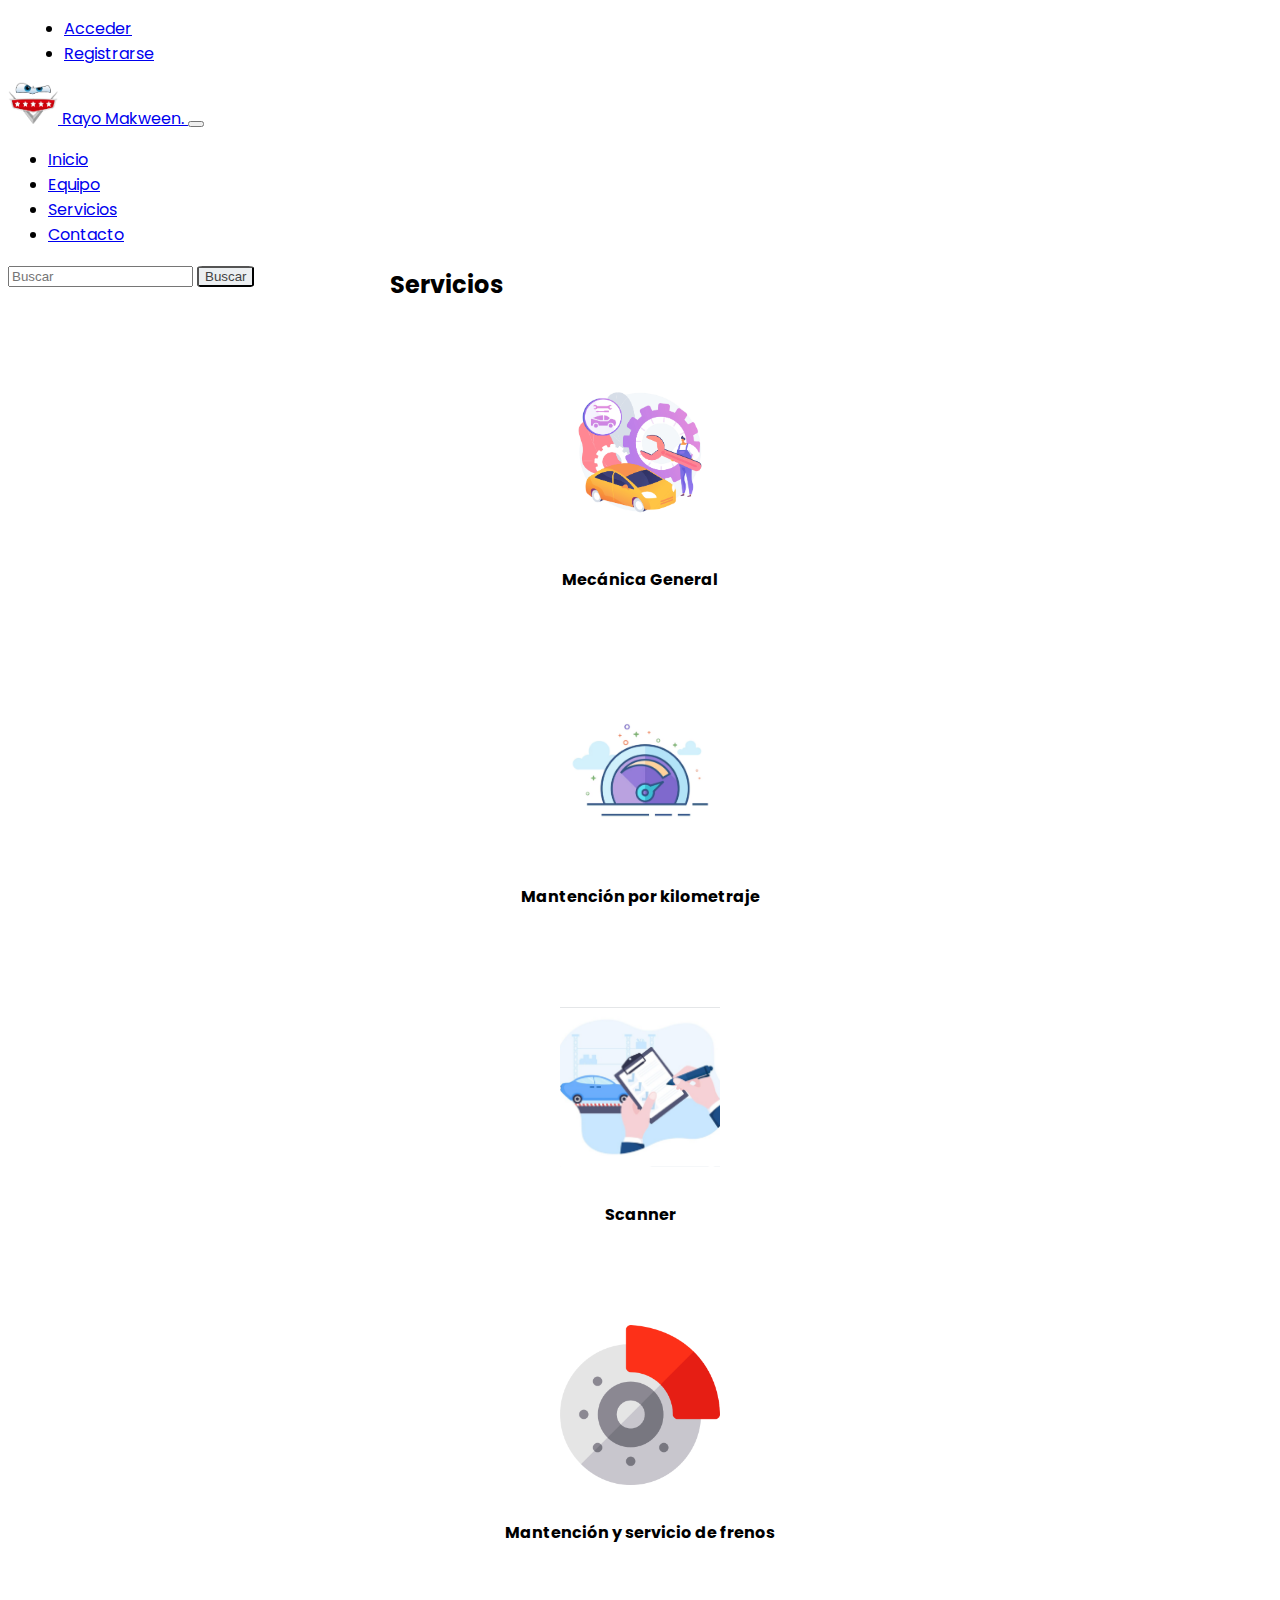
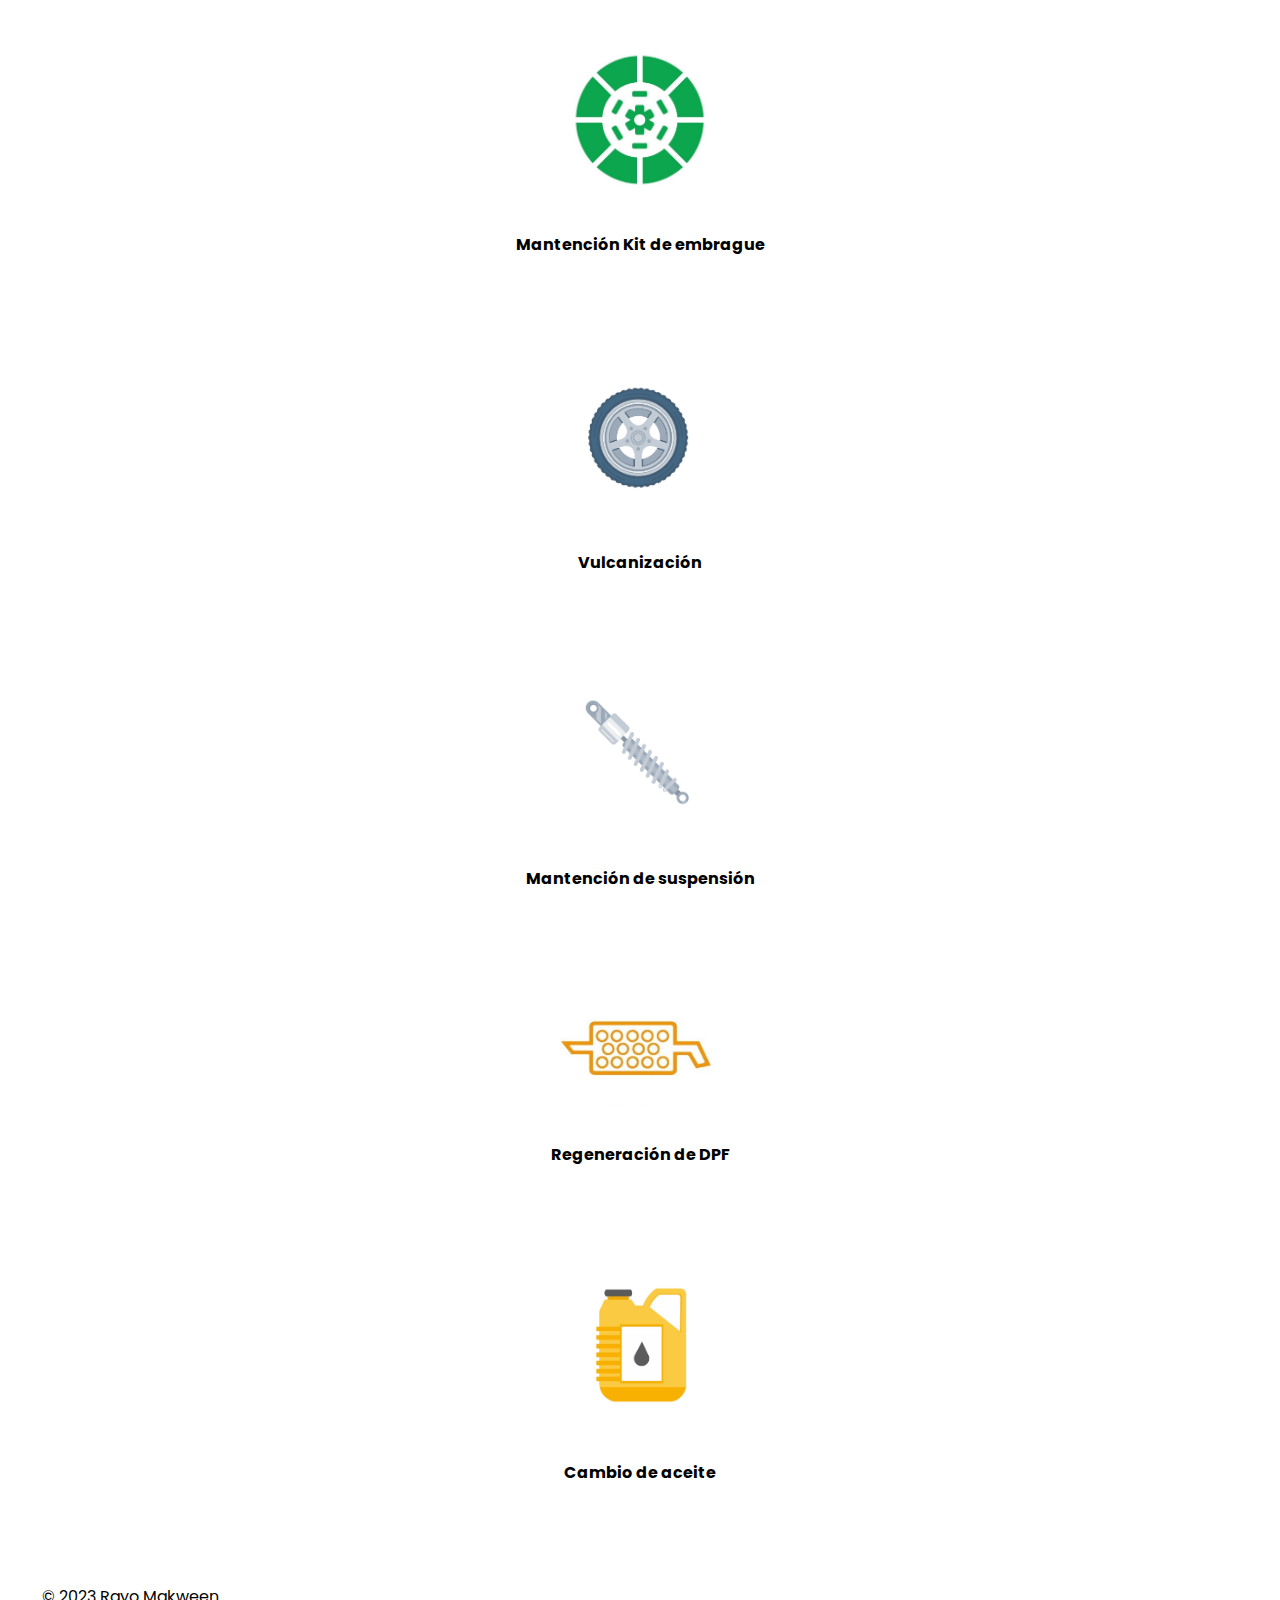
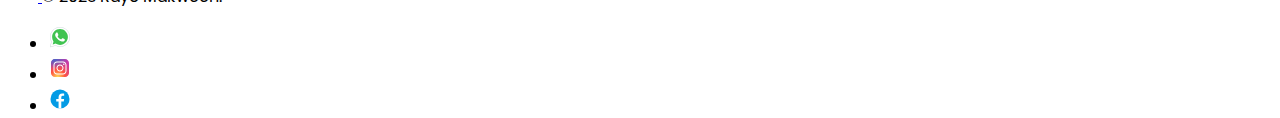
<file: servicios.html>
<!DOCTYPE html>
<html lang="es">
<head>
    <meta charset="UTF-8">
    <meta http-equiv="X-UA-Compatible" content="IE=edge">
    <meta name="viewport" content="width=device-width, initial-scale=1.0">
    <title>Taller Rayo Makween</title>
    <link href="https://cdn.jsdelivr.net/npm/bootstrap@5.3.0-alpha1/dist/css/bootstrap.min.css" rel="stylesheet" integrity="sha384-GLhlTQ8iRABdZLl6O3oVMWSktQOp6b7In1Zl3/Jr59b6EGGoI1aFkw7cmDA6j6gD" crossorigin="anonymous">
    <link href="css/style.css" rel="stylesheet">
    <link rel="preconnect" href="https://fonts.googleapis.com">
    <link rel="preconnect" href="https://fonts.gstatic.com" crossorigin>
    <link href="https://fonts.googleapis.com/css2?family=Poppins:wght@400;500&display=swap" rel="stylesheet">
    
    <script src="https://cdn.jsdelivr.net/npm/@popperjs/core@2.11.6/dist/umd/popper.min.js" integrity="sha384-oBqDVmMz9ATKxIep9tiCxS/Z9fNfEXiDAYTujMAeBAsjFuCZSmKbSSUnQlmh/jp3" crossorigin="anonymous"></script>
    <script src="https://cdn.jsdelivr.net/npm/bootstrap@5.3.0-alpha1/dist/js/bootstrap.min.js" integrity="sha384-mQ93GR66B00ZXjt0YO5KlohRA5SY2XofN4zfuZxLkoj1gXtW8ANNCe9d5Y3eG5eD" crossorigin="anonymous"></script>

</head>
<body>

<!--Inicio del header-->
  <nav class="py-2 bg-body-tertiary border-bottom">
    <div class="nav_loggin d-flex flex-wrap">
      <ul class="nav">
        <li class="nav-item"><a href="login.html" class="nav-link link-dark px-2">Acceder</a></li>
        <li class="nav-item"><a href="registro.html" class="nav-link link-dark px-2">Registrarse</a></li>
      </ul>
    </div>
  </nav>

<!--Fin del Header-->

<!--Inicio del navbar-->

<nav class="navbar navbar-expand-lg bg-body-tertiary">
  <div class="container-fluid">
    <a class="navbar-brand p-4" href="index.html">
      <img src="img/logo.png" alt="Logo" width="50" height=auto class="d-inline-block align-text-top ">
        Rayo Makween.  </a>
    <button class="navbar-toggler" type="button" data-bs-toggle="collapse" data-bs-target="#navbarSupportedContent" aria-controls="navbarSupportedContent" aria-expanded="false" aria-label="Toggle navigation">
      <span class="navbar-toggler-icon"></span>
    </button>
    <div class="collapse navbar-collapse" id="navbarSupportedContent">
      <ul class="navbar-nav me-auto mb-2 mb-lg-0">
        <li class="nav-item">
          <a class="nav-link " aria-current="page" href="index.html">Inicio </a>
        </li>
        <li class="nav-item">
          <a class="nav-link" href="nuestrosProfesionales.html">Equipo</a>
        </li>
        <li class="nav-item">
          <a class="nav-link" href="servicios.html">Servicios</a>
        </li>
        <li class="nav-item">
          <a class="nav-link" href="contacto.html">Contacto</a>
        </li>
      </ul>
      <form class="d-flex p-4" role="search">
        <input class="form-control me-2" type="search" placeholder="Buscar" aria-label="Buscar">
        <button class="btn btn-outline-success" type="submit">Buscar</button>
      </form>
    </div>
  </div>
</nav>

<!--Fin del Navbar-->
  ​
  <body>
      <div class="team-boxed">
          <div class="container">
              <div class="intro">
                  <h2 class="text-center"> Servicios </h2>
                  
              </div>
              <div class="row servicios">
                <div class="col-md-6 col-lg-4 item">
                    <div class="box"><img class="rounded-circle"  src="img/mecanicaGeneral.jpg">
                        <h4 class="name">Mecánica General</h4>
                       
                    </div>
                </div>
                <div class="col-md-6 col-lg-4 item">
                    <div class="box"><img class="rounded-circle " src="img/Kilometraje.png">
                        <h4 class="name">Mantención por kilometraje</h4> 
                    </div>
                </div>

                <div class="col-md-6 col-lg-4 item">
                    <div class="box"><img class="rounded-circle " src="img/diagnositco.png">
                        <h4 class="name">Scanner</h4>   
                    </div>
                </div>
            </div>

                <div class="row servicios">
                  <div class="col-md-6 col-lg-4 item">
                      <div class="box"><img class="rounded-circle"  src="img/brake.png">
                          <h4 class="name">Mantención y servicio de frenos</h4>
                         
                      </div>
                  </div>
                  <div class="col-md-6 col-lg-4 item">
                      <div class="box"><img class="rounded-circle" src="img/embrague.jpg">
                          <h4 class="name">Mantención Kit de embrague</h4>
                          
                          
                      </div>
                  </div>
                  <div class="col-md-6 col-lg-4 item">
                      <div class="box"><img class="rounded-circle" src="img/neumaticoFlat.jpg">
                          <h4 class="name">Vulcanización</h4>   
                      </div>
                  </div>
                </div>
                <div class="row servicios">
                    <div class="col-md-6 col-lg-4 item">
                        <div class="box"><img class="rounded-circle"  src="img/suspension.jpg">
                            <h4 class="name">Mantención de suspensión</h4>
                           
                        </div>
                    </div>
                    <div class="col-md-6 col-lg-4 item">
                        <div class="box"><img class="rounded-circle" src="img/dpf.jpg">
                            <h4 class="name">Regeneración de DPF</h4>                            
                        </div>
                    </div>
                    <div class="col-md-6 col-lg-4 item">
                        <div class="box"><img class="rounded-circle" src="img/aceite.png">
                            <h4 class="name">Cambio de aceite</h4>   
                        </div>
                    </div>
                  </div>
          </div>
      </div>
      <script src="https://cdnjs.cloudflare.com/ajax/libs/jquery/3.2.1/jquery.min.js"></script>
      <script src="https://cdnjs.cloudflare.com/ajax/libs/twitter-bootstrap/4.1.3/js/bootstrap.bundle.min.js"></script>
  </body>
  ​
  </html>


  <div class="footer container-fluid">
    <footer class="d-flex flex-wrap justify-content-between align-items-center py-3 my-4 border-top">
        <div class="col-md-4 d-flex align-items-center">
        <a href="/" class="mb-3 me-2 mb-md-0 text-body-secondary text-decoration-none lh-1">
            <svg class="bi" width="30" height="24"><use xlink:href="#bootstrap"></use></svg>
        </a>
        <span class="mb-3 mb-md-0 text-body-secondary">© 2023 Rayo Makween.</span>
        </div>
    
        <ul class="nav col-md-4 justify-content-end list-unstyled d-flex">
        <li class="ms-3"><a class="text-body-secondary" href="#"><img src="img/icons8-whatsapp.svg" class="bi" width="24" height="24"></img></a></li>
        <li class="ms-3"><a class="text-body-secondary" href="#"><img src="img/icons8-instagram.svg"  class="bi" width="24" height="24"></img></a></li>
        <li class="ms-3"><a class="text-body-secondary" href="#"><img src="img/icons8-facebook-nuevo.svg" class="bi" width="24" height="24"></img></a></li>
        </ul>
    </footer>
</div>

    
</body>
</html>
</file>
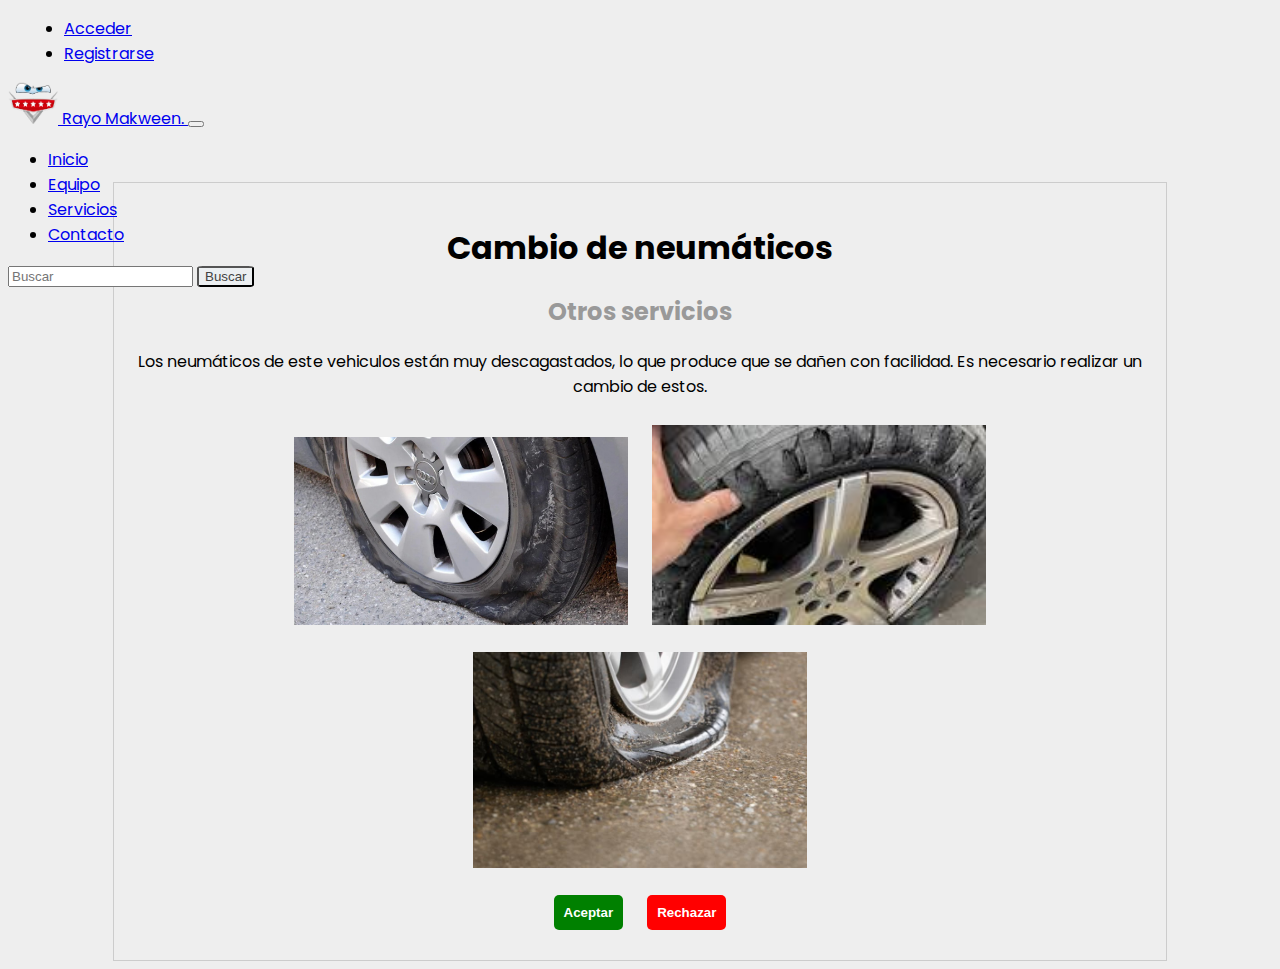
<file: trabajo.html>
<!DOCTYPE html>
<html lang="es">
<head>
    <meta charset="UTF-8">
    <meta http-equiv="X-UA-Compatible" content="IE=edge">
    <meta name="viewport" content="width=device-width, initial-scale=1.0">
    <title>Taller Rayo Makween</title>
    <link href="https://cdn.jsdelivr.net/npm/bootstrap@5.3.0-alpha1/dist/css/bootstrap.min.css" rel="stylesheet" integrity="sha384-GLhlTQ8iRABdZLl6O3oVMWSktQOp6b7In1Zl3/Jr59b6EGGoI1aFkw7cmDA6j6gD" crossorigin="anonymous">
    <link href="css/style.css" rel="stylesheet">
    <link rel="preconnect" href="https://fonts.googleapis.com">
    <link rel="preconnect" href="https://fonts.gstatic.com" crossorigin>
    <link href="https://fonts.googleapis.com/css2?family=Poppins:wght@400;500&display=swap" rel="stylesheet">
    
    <script src="https://cdn.jsdelivr.net/npm/@popperjs/core@2.11.6/dist/umd/popper.min.js" integrity="sha384-oBqDVmMz9ATKxIep9tiCxS/Z9fNfEXiDAYTujMAeBAsjFuCZSmKbSSUnQlmh/jp3" crossorigin="anonymous"></script>
    <script src="https://cdn.jsdelivr.net/npm/bootstrap@5.3.0-alpha1/dist/js/bootstrap.min.js" integrity="sha384-mQ93GR66B00ZXjt0YO5KlohRA5SY2XofN4zfuZxLkoj1gXtW8ANNCe9d5Y3eG5eD" crossorigin="anonymous"></script>

</head>
<body style="background-color: #eee;">

<!--Inicio del header-->
  <nav class="py-2 bg-body-tertiary border-bottom">
    <div class="nav_loggin d-flex flex-wrap">
      <ul class="nav">
        <li class="nav-item"><a href="login.html" class="nav-link link-dark px-2">Acceder</a></li>
        <li class="nav-item"><a href="registro.html" class="nav-link link-dark px-2">Registrarse</a></li>
      </ul>
    </div>
  </nav>

<!--Fin del Header-->

<!--Inicio del navbar-->

<nav class="navbar navbar-expand-lg bg-body-tertiary">
  <div class="container-fluid">
    <a class="navbar-brand p-4" href="index.html">
      <img src="img/logo.png" alt="Logo" width="50" height=auto class="d-inline-block align-text-top ">
        Rayo Makween.  </a>
    <button class="navbar-toggler" type="button" data-bs-toggle="collapse" data-bs-target="#navbarSupportedContent" aria-controls="navbarSupportedContent" aria-expanded="false" aria-label="Toggle navigation">
      <span class="navbar-toggler-icon"></span>
    </button>
    <div class="collapse navbar-collapse" id="navbarSupportedContent">
      <ul class="navbar-nav me-auto mb-2 mb-lg-0">
        <li class="nav-item">
          <a class="nav-link " aria-current="page" href="index.html">Inicio </a>
        </li>
        <li class="nav-item">
          <a class="nav-link" href="nuestrosProfesionales.html">Equipo</a>
        </li>
        <li class="nav-item">
          <a class="nav-link" href="servicios.html">Servicios</a>
        </li>
        <li class="nav-item">
          <a class="nav-link" href="contacto.html">Contacto</a>
        </li>
      </ul>
      <form class="d-flex p-4" role="search">
        <input class="form-control me-2" type="search" placeholder="Buscar" aria-label="Buscar">
        <button class="btn btn-outline-success" type="submit">Buscar</button>
      </form>
    </div>
  </div>
</nav>
    <div class="vista-trabajo">
        <h1>Cambio de neumáticos</h1>
        <h2 class="servicio">Otros servicios</h2>
        <p>Los neumáticos de este vehiculos están muy descagastados, lo que produce que se dañen con facilidad. Es necesario realizar un cambio de estos.</p>
        <div class="fotos">
          <img src="img/trabajo1.jpg">
          <img src="img/trabajo2.jpg">
          <img src="img/trabajo3.jpg">
        </div>
        <div class="botones">
          <button class="aceptar">Aceptar</button>
          <button class="rechazar">Rechazar</button>
        </div>
      </div>
    </body>
  </html>
</file>
<file: css/style.css>
body{
   
   font-family: 'Poppins', sans-serif;
}


.container-fluid{
    height: 100px;
}

.content{
    margin-top: 70px;
}



#titulo{
    margin-top: 70px;
    margin-bottom: 70px;
    text-align: center;
}

.btn{
    background-color: #eceff1 ;
    color: #424242;
    border-radius: 10%;
}

#logo{
    margin-top: 70px;
    margin-bottom: 40px;
    width: 72px; 
    height:57px;
}
.formulario-loggin{
    padding-left: 30%;
    padding-right: 30%;
    padding-bottom: 30%;
    align-items: center;
    justify-content: center; 
    
}

#contacto{

    padding-left: 25%;
    padding-right: 25%;
    padding-bottom: 25%;
    align-items: center;
    justify-content: center; 
    
}

.asterisco{
    color:red;
}

.logo {
    display: block;
    text-align: center;
    }

.footer{
    height: 100px;
}


<!--nuestrosProfesionales-->



  .team-boxed {
    color:#313437;
    background-color:#eef4f7;
  }
  
  .team-boxed p {
    color:#7d8285;
  }
  
  .team-boxed h2 {
    font-weight:bold;
    margin-bottom:40px;
    padding-top:40px;
    color:inherit;
  }
  
  @media (max-width:767px) {
    .team-boxed h2 {
      margin-bottom:25px;
      padding-top:25px;
      font-size:24px;
    }
  }
  
  .team-boxed .intro {
    font-size:16px;
    max-width:500px;
    margin:0 auto;
  }
  
  .team-boxed .intro p {
    margin-bottom:0;
  }
  
  .team-boxed .people {
    padding:50px 0;
  }
  
  .team-boxed .item {
    text-align:center;
  }
  
  .team-boxed .item .box {
    text-align:center;
    padding:30px;
    background-color:#fff;
    margin-bottom:30px;
  }
  
  .team-boxed .item .name {
    font-weight:bold;
    margin-top:28px;
    margin-bottom:8px;
    color:inherit;
  }
  
  .team-boxed .item .title {
    text-transform:uppercase;
    font-weight:bold;
    color:#d0d0d0;
    letter-spacing:2px;
    font-size:13px;
  }
  
  .team-boxed .item .description {
    font-size:15px;
    margin-top:15px;
    margin-bottom:20px;
  }
  
  .team-boxed .item img {
    max-width:160px;
  }
  
  .team-boxed .social {
    font-size:18px;
    color:#a2a8ae;
  }
  
  .team-boxed .social a {
    color:inherit;
    margin:0 10px;
    display:inline-block;
    opacity:0.7;
  }
  
  .team-boxed .social a:hover {
    opacity:1;
  }
  

#agregar{
    margin: 10px 0;
    text-align: end;
}


.nav_loggin{
    justify-content: flex-end;
    padding: 0 1rem;
}

.centro {
  text-align: center;
}

.h2 {
  margin-top: 0;
}


.destacado {
color: red;
font-size: 36px;
}

.vista-trabajo {
  width: 80%;
  margin: auto;
  text-align: center;
  border: 1px solid #ccc;
  padding: 20px;
}

.fotos img {
  width: 33%;
  margin: 10px;
}

.botones button {
  padding: 10px;
  margin: 10px;
  border-radius: 5px;
  border: none;
  color: #fff;
  font-weight: bold;
}

.botones .aceptar {
  background-color: green;
}

.botones .rechazar {
  background-color: red;
}

.titulo {
  font-weight: bold;
}

.servicio {
  color: #999;
}

.descripcion {
  margin-top: 5px;
}

.tituloservicios {
  font-size: 24px;
  color: #444;
  margin-top: 20px;
}

.detalle {
  display: block;
  margin-top: 10px;
  padding: 5px 10px;
  background-color: #007bff;
  color: #fff;
  border: none;
  border-radius: 5px;
  text-align: center;
  text-decoration: none;
  font-size: 16px;
  cursor: pointer;
}

.detalle:hover {
  background-color: #0062cc;
}

/*nuevaPublicacion*/
.listado-tareas {
  border: 2px solid #ccc;
  padding: 10px;
}

.formulario {
  display: block;
  width: 100%;
  padding: 0.5rem;
  border: 1px solid #ccc;
  border-radius: 0.25rem;
  font-size: 1rem;
  margin-bottom: 0.5rem;
}

.form-group {
  margin-bottom: 1rem;
}

.tituloformulario {
  display: block;
  margin-bottom: 0.5rem;
}
</file>
